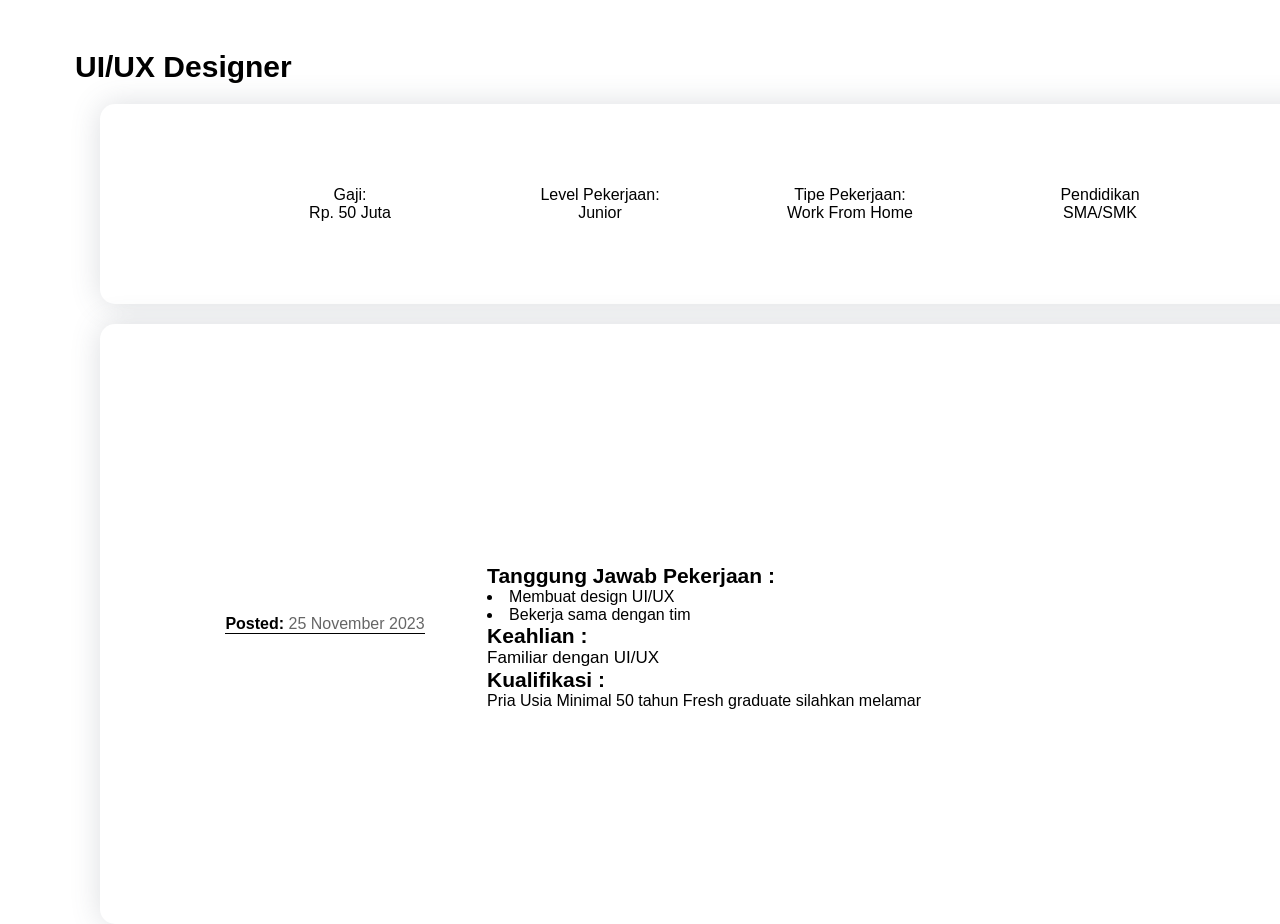
<file: Kelompok-8/content_area1.html>
<!DOCTYPE html>
<html lang="en">
<head>
    <meta charset="UTF-8">
    <meta name="viewport" content="width=device-width, initial-scale=1.0">
    <title>UI/UX Designer_PT Sayidul</title>
    <link rel="stylesheet" href="main.css" />
    <link rel="stylesheet" herf="index.html"/>
</head>
<body>
    <div class="header-loker">
        UI/UX Designer
    </div>
    <div class="container-loker">
        <div class="loker-konten">
            <p class="Label">Gaji:</p>
            <p class="Amount">Rp. 50 Juta</p>
        </div>
        <div class="loker-konten2">
            <p class="Label">Level Pekerjaan:</p>
            <p class="Amount">Junior</p>
        </div>
        <div class="loker-konten3">
            <p class="Label">Tipe Pekerjaan:</p>
            <p class="Amount">Work From Home</p>
        </div>
        <div class="loker-konten4">
            <p class="Label">Pendidikan</p>
            <p class="Amount">SMA/SMK</p>
        </div>
    </div>
    <div class="container-loker2">
        <div class="date-loker">
            <p>
                <span class="posted1">Posted:</span>
                <span class="date">25 November 2023</span>
            </p>
        </div>
        <div class="deskripsi-loker">
        <h4>Tanggung Jawab Pekerjaan : </h4>
<li>Membuat design UI/UX</li>
<li> Bekerja sama dengan tim</li>
<h4>Keahlian :</h4>
<p> Familiar dengan UI/UX</p>
<h4>Kualifikasi :</h4>
 Pria
Usia Minimal 50 tahun
Fresh graduate silahkan melamar
        </div>
    </div>
</body>
</html>
</file>
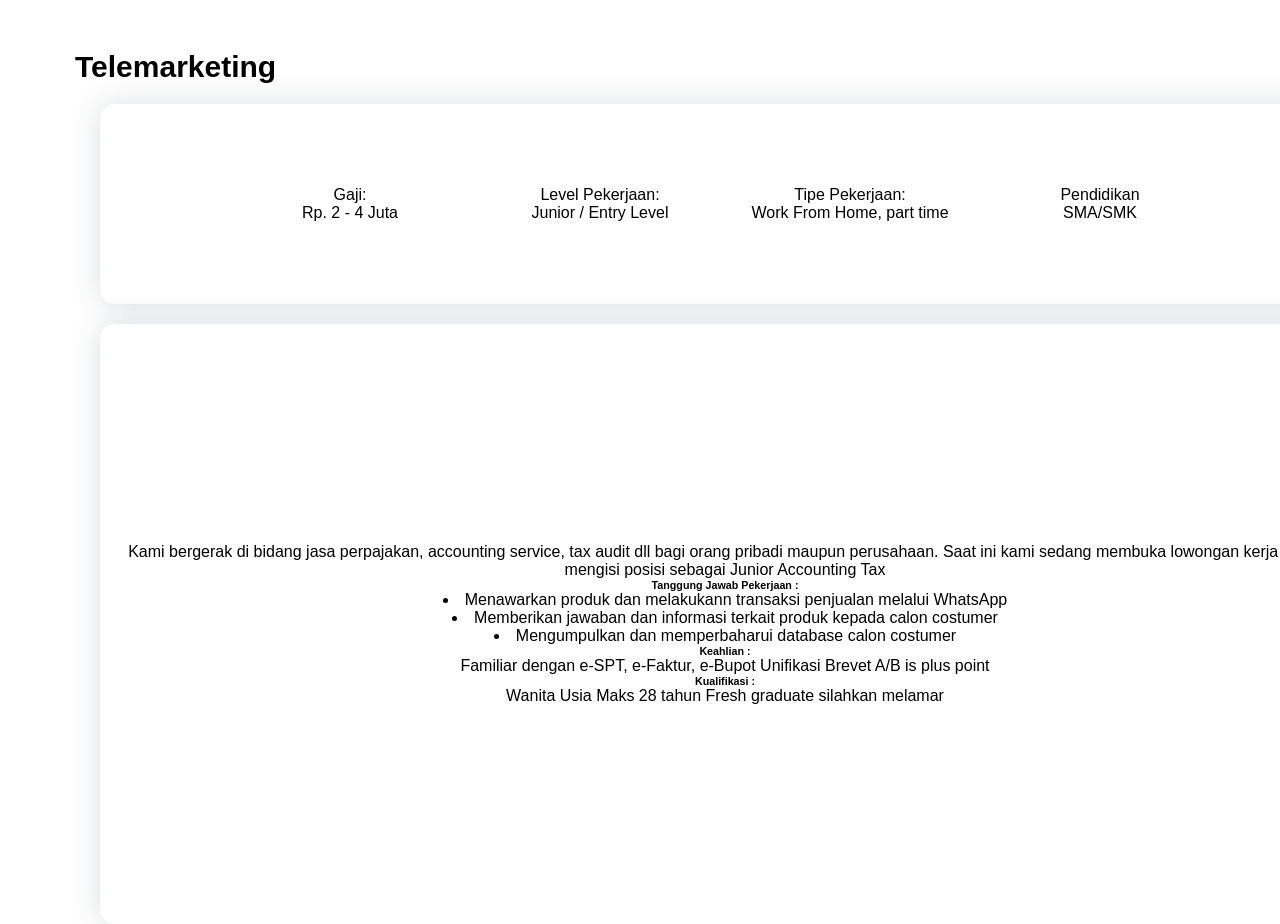
<file: Kelompok-8/content_area2.html>
<!DOCTYPE html>
<html lang="en">
<head>
    <meta charset="UTF-8">
    <meta name="viewport" content="width=device-width, initial-scale=1.0">
    <title>Telemarketing</title>
    <link rel="stylesheet" href="main.css" />
    <link rel="stylesheet" herf="index.html"/>
</head>
<body>
    <div class="header-loker">
        Telemarketing
    </div>
    <div class="container-loker">
        <div class="loker-konten">
            <p class="Label">Gaji:</p>
            <p class="Amount">Rp. 2 - 4 Juta</p>
        </div>
        <div class="loker-konten2">
            <p class="Label">Level Pekerjaan:</p>
            <p class="Amount">Junior / Entry Level</p>
        </div>
        <div class="loker-konten3">
            <p class="Label">Tipe Pekerjaan:</p>
            <p class="Amount">Work From Home, part time</p>
        </div>
        <div class="loker-konten4">
            <p class="Label">Pendidikan</p>
            <p class="Amount">SMA/SMK</p>
        </div>
    </div>
    <div class="container-loker2">
        <div class="date-loker">
        </div>
        <div>
        <p>Kami bergerak di bidang jasa perpajakan, accounting service, tax audit dll bagi orang pribadi maupun perusahaan. Saat ini kami sedang membuka lowongan kerja untuk mengisi posisi sebagai Junior Accounting Tax</p>
<h6>Tanggung Jawab Pekerjaan : </h6>
<li>Menawarkan produk dan melakukann transaksi penjualan melalui WhatsApp</li>
 <li>Memberikan jawaban dan informasi terkait produk kepada calon costumer</li>
 <li>Mengumpulkan dan memperbaharui database calon costumer</li>
<h6>Keahlian :</h6>
<p> Familiar dengan e-SPT, e-Faktur, e-Bupot Unifikasi Brevet A/B is plus point</p>
<h6>Kualifikasi :</h6>
 Wanita
Usia Maks 28 tahun
Fresh graduate silahkan melamar
        </div>
    </div>
</body>
</html>
</file>
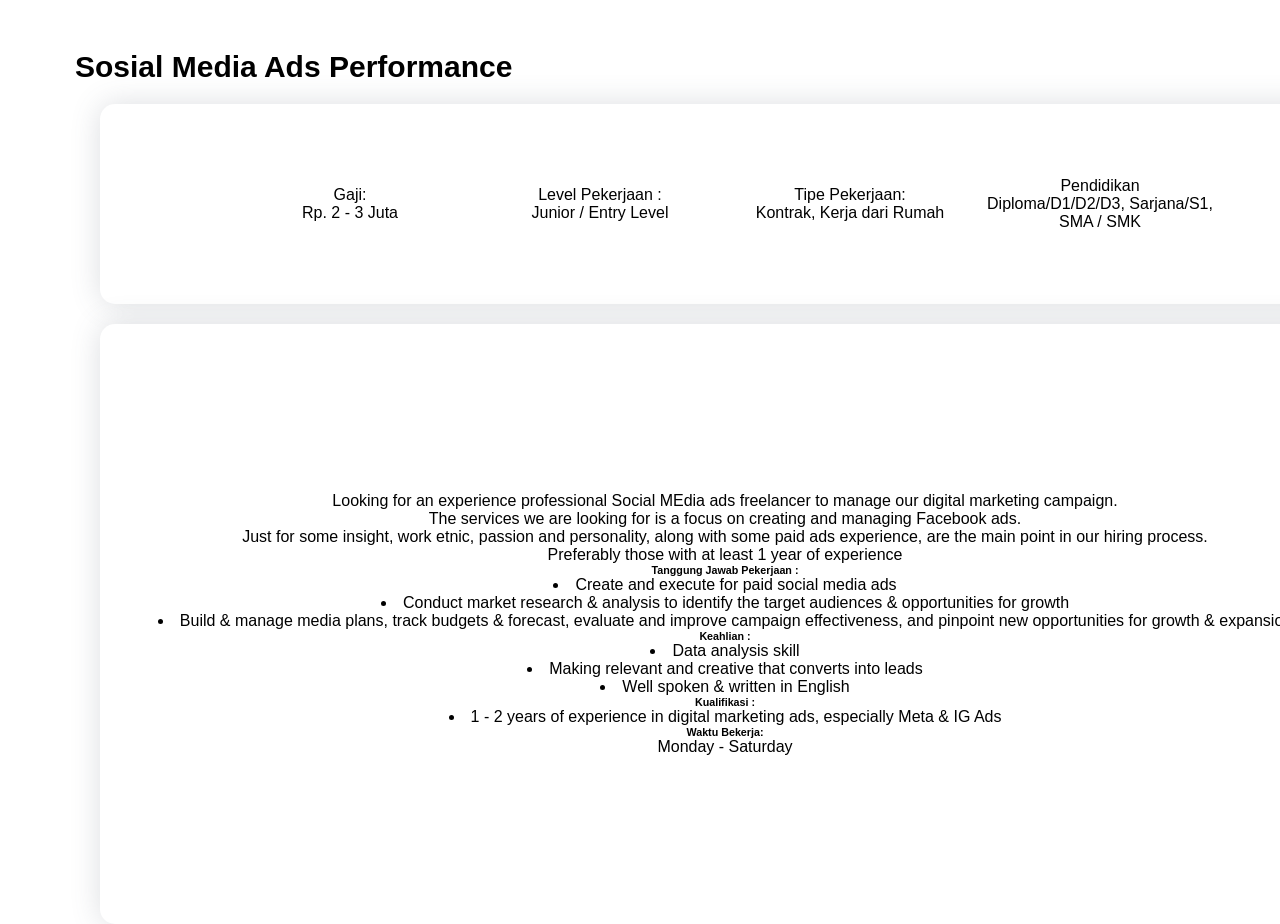
<file: Kelompok-8/content_area3.html>
<!DOCTYPE html>
<html lang="en">
<head>
    <meta charset="UTF-8">
    <meta name="viewport" content="width=device-width, initial-scale=1.0">
    <title>Sosial Media Ads Performance</title>
    <link rel="stylesheet" href="main.css" />
    <link rel="stylesheet" herf="index.html"/>
</head>
<body>
    <div class="header-loker">
        Sosial Media Ads Performance
    </div>
    <div class="container-loker">
        <div class="loker-konten">
            <p class="Label">Gaji:</p>
            <p class="Amount">Rp. 2 - 3 Juta</p>
        </div>
        <div class="loker-konten2">
            <p class="Label">Level Pekerjaan :</p>
            <p class="Amount">Junior / Entry Level</p>
        </div>
        <div class="loker-konten3">
            <p class="Label">Tipe Pekerjaan:</p>
            <p class="Amount">Kontrak, Kerja dari Rumah</p>
        </div>
        <div class="loker-konten4">
            <p class="Label">Pendidikan</p>
            <p class="Amount"> Diploma/D1/D2/D3, Sarjana/S1, SMA / SMK </p>
        </div>
    </div>
    <div class="container-loker2">
<div class="date-loker">
        </div>
    <div>
        <p>Looking for an experience professional Social MEdia ads freelancer to manage our  digital marketing campaign.<br>
            The services we are looking for is a focus on creating and managing Facebook ads. <br>
            Just for some insight, work etnic, passion and personality, along with some paid ads experience, are the main point in our hiring process.<br>
            Preferably those with at least 1 year of experience</p>
    <h6>Tanggung Jawab Pekerjaan : </h6>
        <li>Create and execute for paid social media ads</li>
        <li>Conduct market research & analysis to identify the target audiences & opportunities for growth</li>
        <li>Build & manage media plans, track budgets & forecast, evaluate and improve campaign effectiveness, and pinpoint new opportunities for growth & expansion</li>
    <h6>Keahlian :</h6>
        <li>Data analysis skill</li>
        <li>Making relevant and creative that converts into leads</li>
        <li>Well spoken & written in English</li>
    <h6>Kualifikasi :</h6>
        <li>1 - 2 years of experience in digital marketing ads, especially Meta & IG Ads</li>
    <h6>Waktu Bekerja:</h6>
    <p>Monday - Saturday</p>
        </div>
    </div>
</body>
</html>
</file>
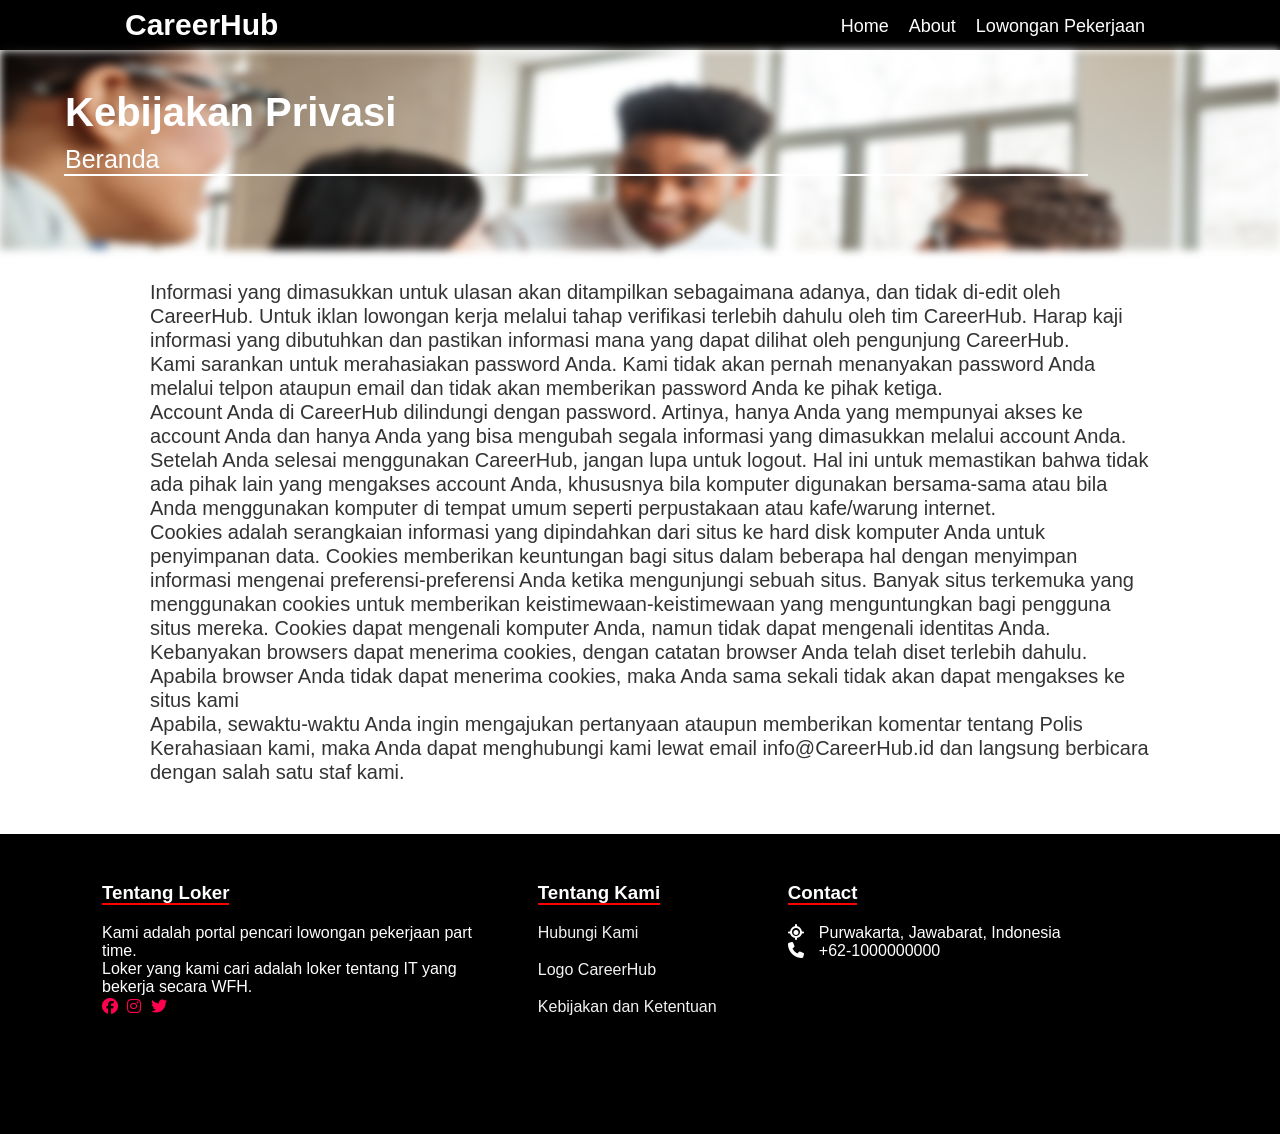
<file: Kelompok-8/Kebijakan Privasi.html>
<!DOCTYPE html>
<html lang="en">

<head>
    <meta charset="UTF-8">
    <meta name="viewport" content="width=device-width, initial-scale=1.0">
    <title>Hubungi kami</title>
    <link rel="stylesheet" href="main.css">
    <link rel="stylesheet" href="https://cdnjs.cloudflare.com/ajax/libs/font-awesome/6.5.1/css/all.min.css">
</head>

<body>
    <nav>
        <div class="nav">
            <h1>
                <a href="#CareerHub"></a>CareerHub</h1>
        </div>
        <ul>
            <li><a href="">Home</a></li>
            <li><a href="">About</a></li>
            <li><a href="">Lowongan Pekerjaan</a></li>
        </ul>
    </nav>
    <div class="container-KP">
        <img src="Images/img-2.jpg" alt="" class="img-kp">
        <div class="content-kp">
            <h1>Kebijakan Privasi</h1>
            <a href="index.html">Beranda</a>
        </div>
    </div>
    <div class="additional-text">
        <ol>
            <li>Informasi yang dimasukkan untuk ulasan akan ditampilkan sebagaimana adanya, dan tidak di-edit oleh CareerHub. Untuk iklan lowongan kerja melalui tahap verifikasi terlebih dahulu oleh tim CareerHub. Harap kaji informasi yang dibutuhkan dan
                pastikan informasi mana yang dapat dilihat oleh pengunjung CareerHub.</li>
            <li>Kami sarankan untuk merahasiakan password Anda. Kami tidak akan pernah menanyakan password Anda melalui telpon ataupun email dan tidak akan memberikan password Anda ke pihak ketiga.</li>
            <li>Account Anda di CareerHub dilindungi dengan password. Artinya, hanya Anda yang mempunyai akses ke account Anda dan hanya Anda yang bisa mengubah segala informasi yang dimasukkan melalui account Anda.</li>
            <li>Setelah Anda selesai menggunakan CareerHub, jangan lupa untuk logout. Hal ini untuk memastikan bahwa tidak ada pihak lain yang mengakses account Anda, khususnya bila komputer digunakan bersama-sama atau bila Anda menggunakan komputer di tempat
                umum seperti perpustakaan atau kafe/warung internet.</li>
            <li>Cookies adalah serangkaian informasi yang dipindahkan dari situs ke hard disk komputer Anda untuk penyimpanan data. Cookies memberikan keuntungan bagi situs dalam beberapa hal dengan menyimpan informasi mengenai preferensi-preferensi Anda
                ketika mengunjungi sebuah situs. Banyak situs terkemuka yang menggunakan cookies untuk memberikan keistimewaan-keistimewaan yang menguntungkan bagi pengguna situs mereka. Cookies dapat mengenali komputer Anda, namun tidak dapat mengenali
                identitas Anda. Kebanyakan browsers dapat menerima cookies, dengan catatan browser Anda telah diset terlebih dahulu. Apabila browser Anda tidak dapat menerima cookies, maka Anda sama sekali tidak akan dapat mengakses ke situs kami</li>
            <li>Apabila, sewaktu-waktu Anda ingin mengajukan pertanyaan ataupun memberikan komentar tentang Polis Kerahasiaan kami, maka Anda dapat menghubungi kami lewat email info@CareerHub.id dan langsung berbicara dengan salah satu staf kami.</li>
        </ol>
    </div>
    <footer>
        <div class="container-footer">
            <div class="row">
                <div class="col" id="company">
                    <h3><span style="border-bottom: 2px solid red;">Tentang Loker</span></h3>
                    <p>Kami adalah portal pencari lowongan pekerjaan part time. <br> Loker yang kami cari adalah loker tentang IT yang <br> bekerja secara WFH.
                        <div class="social">
                            <a href="https://www.facebook.com/ahmdsyd24/?locale=id_ID"><i class="fab fa-facebook"></i></a>
                            <a href="https://www.instagram.com/sayyiduliman/?utm_source=ig_web_button_share_sheet&igshid=OGQ5ZDc2ODk2ZA=="><i class="fab fa-instagram"></i></a>
                            <a href=""><i class="fab fa-twitter"></i></a>
                        </div>
                    </p>
                </div>
                <div class="col" id="Tentang Kami">
                    <h3><span style="border-bottom: 2px solid red;">Tentang Kami</span></h3>
                    <div class="links">
                        <a href="Hubungi-kami.html">Hubungi Kami</a><br>
                        <a href="Logo.html">Logo CareerHub</a><br>
                        <a href="Kebijakan Privasi.html">Kebijakan dan Ketentuan</a>
                    </div>
                </div>
                <div class="col" id="Contact">
                    <h3><span style="border-bottom: 2px solid red;">Contact</span></h3>
                    <div class="contact-details">
                        <i class="fa fa-location"></i>
                        <p>Purwakarta, Jawabarat, Indonesia</p>
                    </div>
                    <div class="contact-details">
                        <i class="fa fa-phone"></i>
                        <p>+62-1000000000</p>
                    </div>
                </div>
            </div>
    </footer>
</body>

</html>
</file>
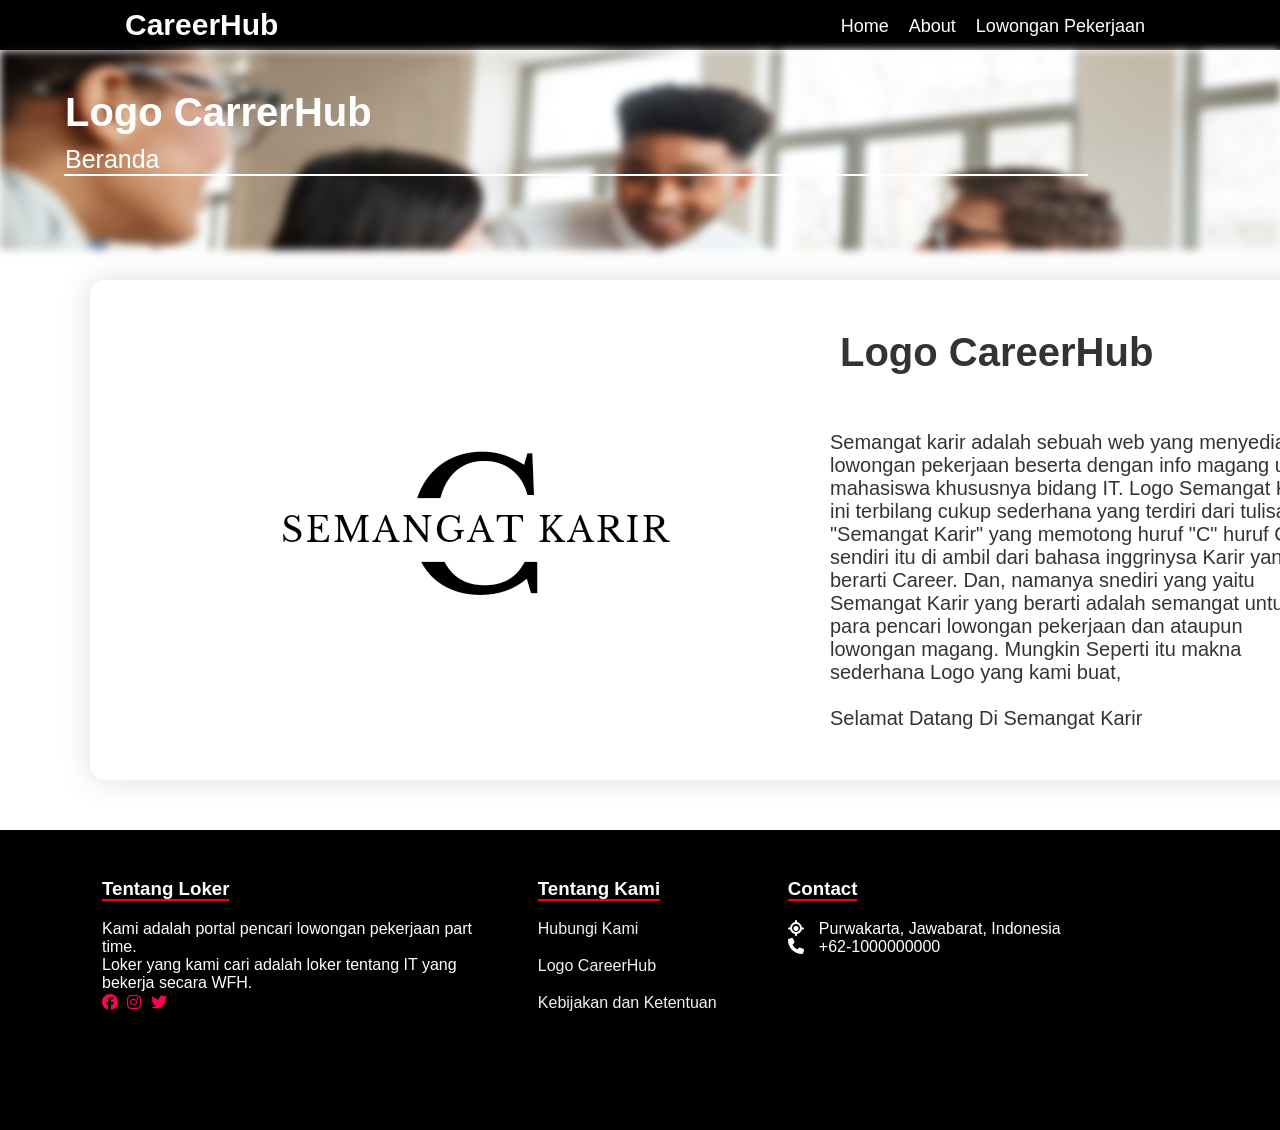
<file: Kelompok-8/Logo.html>
<!DOCTYPE html>
<html lang="en">

<head>
    <meta charset="UTF-8">
    <meta name="viewport" content="width=device-width, initial-scale=1.0">
    <title>Document</title>
    <link rel="stylesheet" href="main.css">
    <link rel="stylesheet" href="https://cdnjs.cloudflare.com/ajax/libs/font-awesome/6.5.1/css/all.min.css">
</head>

<body>
    <nav>
        <div class="nav">
            <h1>
                <a href="#CareerHub"></a>CareerHub</h1>
        </div>
        <ul>
            <li><a href="">Home</a></li>
            <li><a href="">About</a></li>
            <li><a href="">Lowongan Pekerjaan</a></li>
        </ul>
    </nav>
    <div class="container-KP">
        <img src="Images/img-2.jpg" alt="" class="img-kp">
        <div class="content-kp">
            <h1>Logo CarrerHub</h1>
            <a href="index.html">Beranda</a>
        </div>
    </div>
    <div class="container-logo">
        <div class="konten-area-logo1">
            <img src="Images/Semangat.png" alt="" class="logo-konten">
        </div>
        <div class="konten-area-logo2">
            <h1 class="h1-logo">Logo CareerHub</h1> <br> <br>
            <p>Semangat karir adalah sebuah web yang menyediakan lowongan pekerjaan beserta dengan info magang untuk mahasiswa khususnya bidang IT. Logo Semangat Karir ini terbilang cukup sederhana yang terdiri dari tulisan "Semangat Karir" yang memotong
                huruf "C" huruf C sendiri itu di ambil dari bahasa inggrinysa Karir yang berarti Career. Dan, namanya snediri yang yaitu Semangat Karir yang berarti adalah semangat untuk para pencari lowongan pekerjaan dan ataupun lowongan magang. Mungkin
                Seperti itu makna sederhana Logo yang kami buat,<br><br> Selamat Datang Di Semangat Karir</p>
        </div>
    </div>
    <footer>
        <div class="container-footer">
            <div class="row">
                <div class="col" id="company">
                    <h3><span style="border-bottom: 2px solid red;">Tentang Loker</span></h3>
                    <p>Kami adalah portal pencari lowongan pekerjaan part time. <br> Loker yang kami cari adalah loker tentang IT yang <br> bekerja secara WFH.
                        <div class="social">
                            <a href="https://www.facebook.com/ahmdsyd24/?locale=id_ID"><i class="fab fa-facebook"></i></a>
                            <a href="https://www.instagram.com/sayyiduliman/?utm_source=ig_web_button_share_sheet&igshid=OGQ5ZDc2ODk2ZA=="><i class="fab fa-instagram"></i></a>
                            <a href=""><i class="fab fa-twitter"></i></a>
                        </div>
                    </p>
                </div>
                <div class="col" id="Tentang Kami">
                    <h3><span style="border-bottom: 2px solid red;">Tentang Kami</span></h3>
                    <div class="links">
                        <a href="Hubungi-kami.html">Hubungi Kami</a><br>
                        <a href="Logo.html">Logo CareerHub</a><br>
                        <a href="Kebijakan Privasi.html">Kebijakan dan Ketentuan</a>
                    </div>
                </div>
                <div class="col" id="Contact">
                    <h3><span style="border-bottom: 2px solid red;">Contact</span></h3>
                    <div class="contact-details">
                        <i class="fa fa-location"></i>
                        <p>Purwakarta, Jawabarat, Indonesia</p>
                    </div>
                    <div class="contact-details">
                        <i class="fa fa-phone"></i>
                        <p>+62-1000000000</p>
                    </div>
                </div>
            </div>
    </footer>
</body>

</html>
</file>
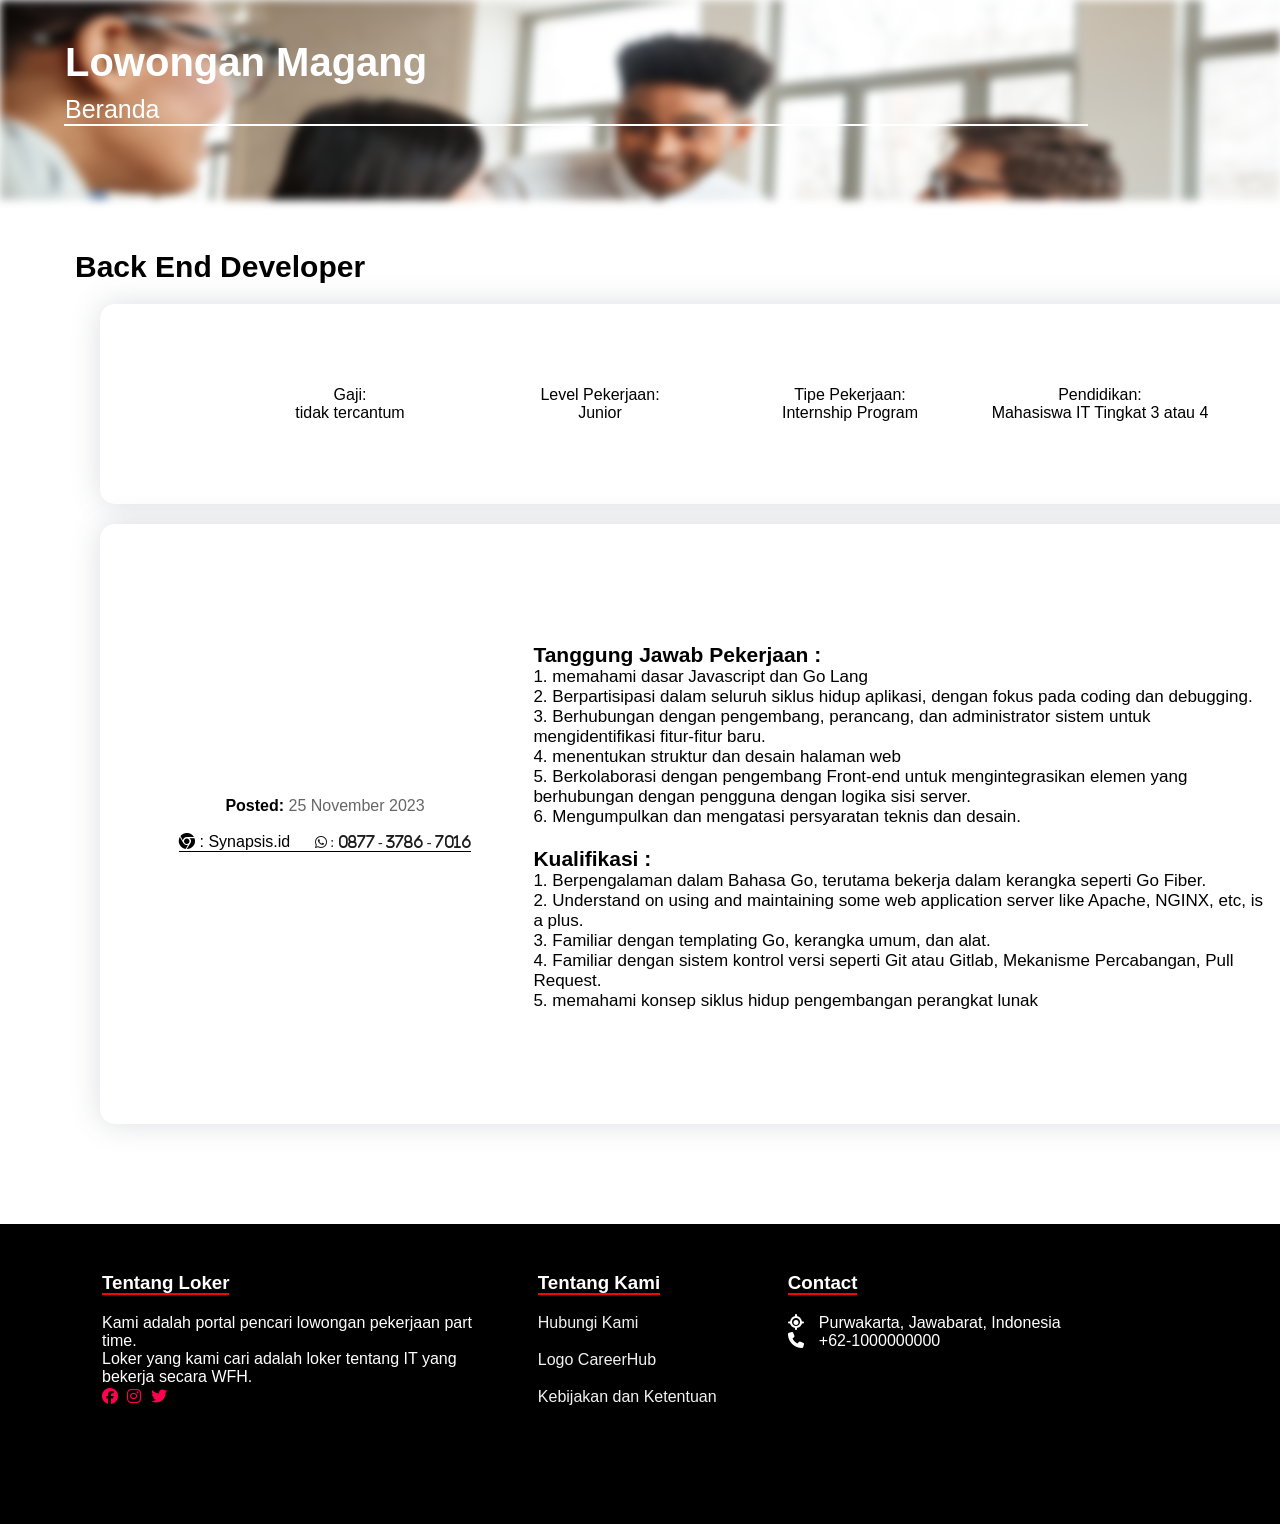
<file: Kelompok-8/loker-backend.html>
<!DOCTYPE html>
<html lang="en">

<head>
    <meta charset="UTF-8">
    <meta name="viewport" content="width=device-width, initial-scale=1.0">
    <title>Lowongan Pekerjaan</title>
    <link rel="stylesheet" href="main.css" />
    <link rel="stylesheet" href="https://cdnjs.cloudflare.com/ajax/libs/font-awesome/6.5.1/css/all.min.css">
</head>

<body>
    <div class="loker-beranda">
        <img src="Images/img-2.jpg" alt="" class="img-kp">
        <div class="content-kp">
            <h1>Lowongan Magang</h1>
            <a href="index.html">Beranda</a>
        </div>
    </div>
    <div class="header-loker">
        Back End Developer
    </div>
    <div class="container-loker">
        <div class="loker-konten">
            <p class="Label">Gaji:</p>
            <p class="Amount">tidak tercantum</p>
        </div>
        <div class="loker-konten2">
            <p class="Label">Level Pekerjaan:</p>
            <p class="Amount">Junior</p>
        </div>
        <div class="loker-konten3">
            <p class="Label">Tipe Pekerjaan:</p>
            <p class="Amount">Internship Program</p>
        </div>
        <div class="loker-konten4">
            <p class="Label">Pendidikan:</p>
            <p class="Amount">Mahasiswa IT Tingkat 3 atau 4</p>
        </div>
    </div>

    <div class="container-loker2">
        <div class="date-loker">
            <p>
                <span class="posted1">Posted:</span>
                <span class="date">25 November 2023</span> <br> <br>
                <i class="fab fa-chrome"></i> <a style="color: black; text-decoration: none; font-weight: 500; " href="https://recruitment.synapsis.id/back-end-engineer">: Synapsis.id <i class="fab fa-whatsapp icon-wa"> :       0877 - 3786 - 7016</i></a>
            </p>
        </div>
        <div class="deskripsi-loker">

            <!-- <p>Kami bergerak di bidang jasa perpajakan, accounting service, tax audit dll bagi orang pribadi maupun perusahaan. Saat ini kami sedang membuka lowongan kerja untuk mengisi posisi sebagai Junior Accounting Tax</p> -->
            <h4>Tanggung Jawab Pekerjaan : </h4>
            <p> 1. memahami dasar Javascript dan Go Lang <br> 2. Berpartisipasi dalam seluruh siklus hidup aplikasi, dengan fokus pada coding dan debugging. <br> 3. Berhubungan dengan pengembang, perancang, dan administrator sistem untuk mengidentifikasi
                fitur-fitur baru. <br> 4. menentukan struktur dan desain halaman web <br> 5. Berkolaborasi dengan pengembang Front-end untuk mengintegrasikan elemen yang berhubungan dengan pengguna dengan logika sisi server. <br> 6. Mengumpulkan dan mengatasi
                persyaratan teknis dan desain. <br> <br></p>
            <h4>Kualifikasi :</h4>
            <p> 1. Berpengalaman dalam Bahasa Go, terutama bekerja dalam kerangka seperti Go Fiber. <br> 2. Understand on using and maintaining some web application server like Apache, NGINX, etc, is a plus. <br>3. Familiar dengan templating Go, kerangka
                umum, dan alat. <br> 4. Familiar dengan sistem kontrol versi seperti Git atau Gitlab, Mekanisme Percabangan, Pull Request. <br> 5. memahami konsep siklus hidup pengembangan perangkat lunak <br> <br>
            </p>
        </div>
    </div>
    <footer>
        <div class="container-footer">
            <div class="row">
                <div class="col" id="company">
                    <h3><span style="border-bottom: 2px solid red;">Tentang Loker</span></h3>
                    <p>Kami adalah portal pencari lowongan pekerjaan part time. <br> Loker yang kami cari adalah loker tentang IT yang <br> bekerja secara WFH.
                        <div class="social">
                            <a href="https://www.facebook.com/ahmdsyd24/?locale=id_ID"><i class="fab fa-facebook"></i></a>
                            <a href="https://www.instagram.com/sayyiduliman/?utm_source=ig_web_button_share_sheet&igshid=OGQ5ZDc2ODk2ZA=="><i class="fab fa-instagram"></i></a>
                            <a href=""><i class="fab fa-twitter"></i></a>
                        </div>
                    </p>
                </div>
                <div class="col" id="Tentang Kami">
                    <h3><span style="border-bottom: 2px solid red;">Tentang Kami</span></h3>
                    <div class="links">
                        <a href="Hubungi-kami.html">Hubungi Kami</a><br>
                        <a href="Logo.html">Logo CareerHub</a><br>
                        <a href="Kebijakan Privasi.html">Kebijakan dan Ketentuan</a>
                    </div>
                </div>
                <div class="col" id="Contact">
                    <h3><span style="border-bottom: 2px solid red;">Contact</span></h3>
                    <div class="contact-details">
                        <i class="fa fa-location"></i>
                        <p>Purwakarta, Jawabarat, Indonesia</p>
                    </div>
                    <div class="contact-details">
                        <i class="fa fa-phone"></i>
                        <p>+62-1000000000</p>
                    </div>
                </div>
            </div>
    </footer>
</body>

</html>
</file>
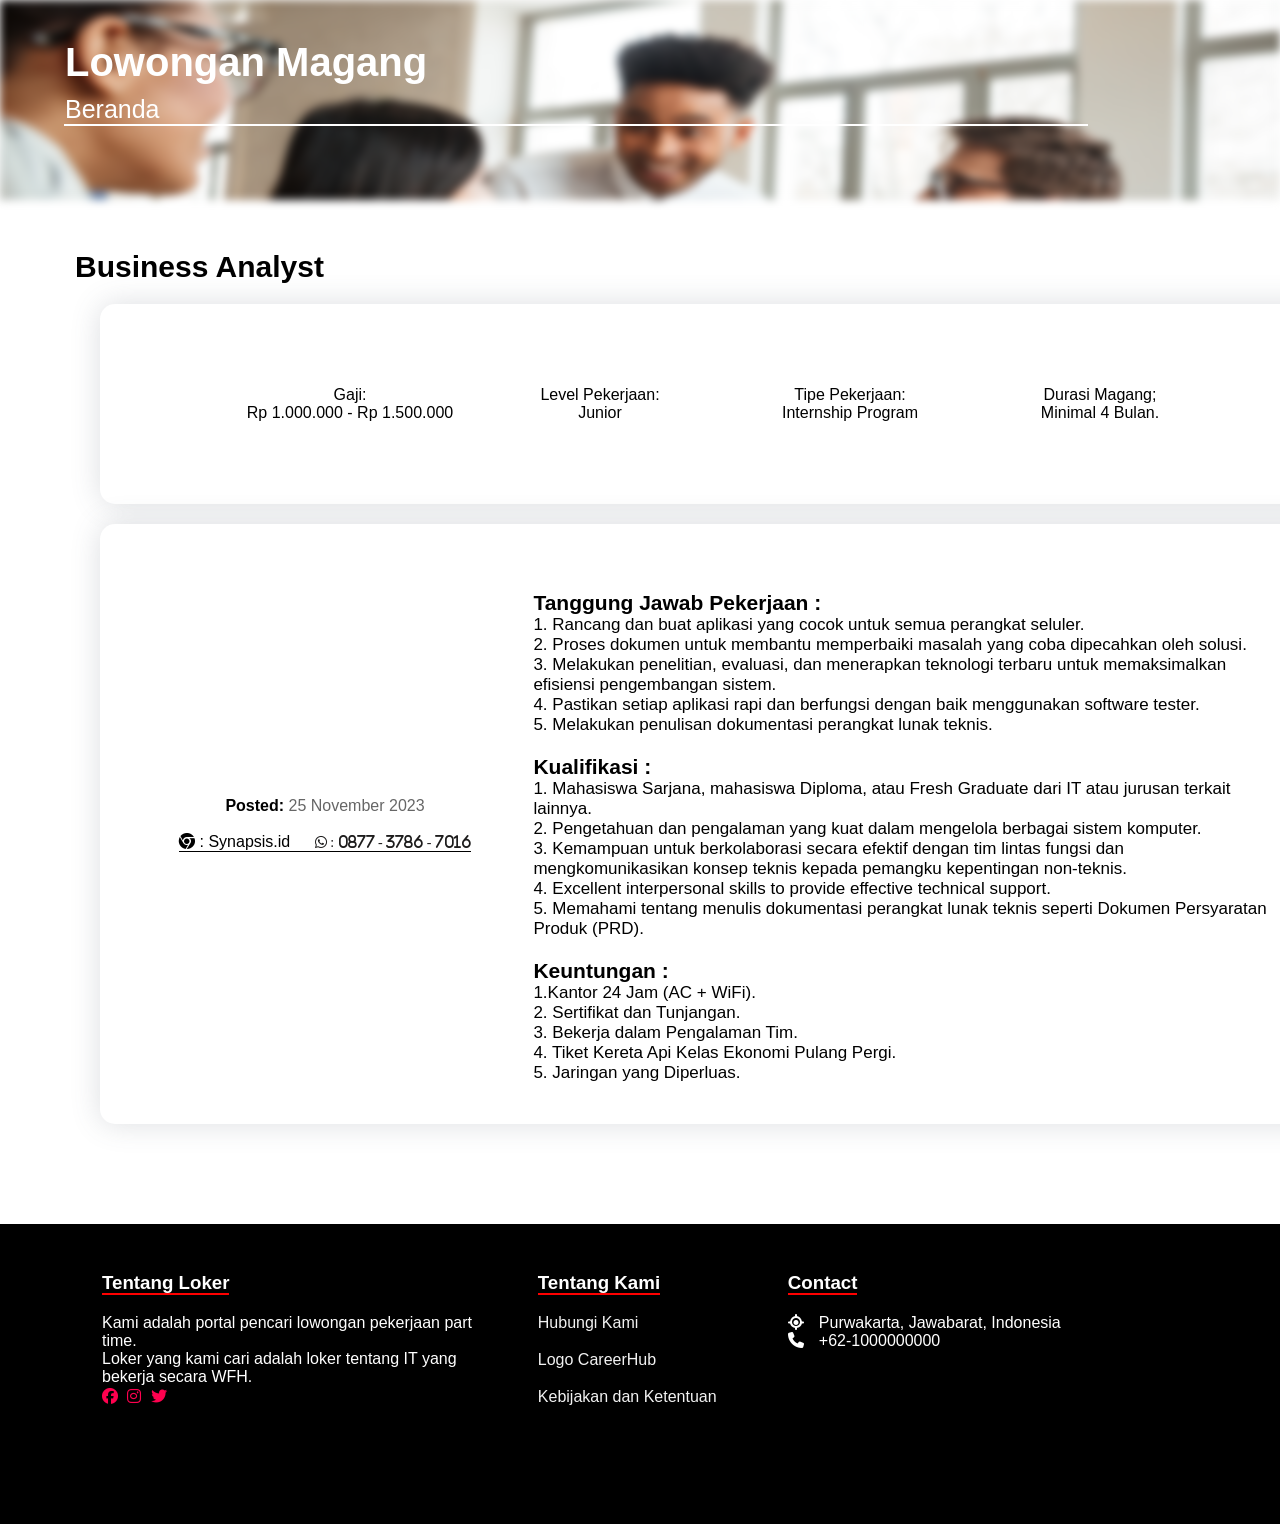
<file: Kelompok-8/loker-busines.html>
<!DOCTYPE html>
<html lang="en">

<head>
    <meta charset="UTF-8">
    <meta name="viewport" content="width=device-width, initial-scale=1.0">
    <title>Lowongan Pekerjaan</title>
    <link rel="stylesheet" href="main.css" />
    <link rel="stylesheet" href="https://cdnjs.cloudflare.com/ajax/libs/font-awesome/6.5.1/css/all.min.css">
</head>

<body>
    <div class="loker-beranda">
        <img src="Images/img-2.jpg" alt="" class="img-kp">
        <div class="content-kp">
            <h1>Lowongan Magang</h1>
            <a href="index.html">Beranda</a>
        </div>
    </div>
    <div class="header-loker">
        Business Analyst
    </div>
    <div class="container-loker">
        <div class="loker-konten">
            <p class="Label">Gaji:</p>
            <p class="Amount">Rp 1.000.000 - Rp 1.500.000</p>
        </div>
        <div class="loker-konten2">
            <p class="Label">Level Pekerjaan:</p>
            <p class="Amount">Junior</p>
        </div>
        <div class="loker-konten3">
            <p class="Label">Tipe Pekerjaan:</p>
            <p class="Amount">Internship Program</p>
        </div>
        <div class="loker-konten4">
            <p class="Label">Durasi Magang;</p>
            <p class="Amount">Minimal 4 Bulan.</p>
        </div>
    </div>

    <div class="container-loker2">
        <div class="date-loker">
            <p>
                <span class="posted1">Posted:</span>
                <span class="date">25 November 2023</span> <br> <br>
                <i class="fab fa-chrome"></i> <a style="color: black; text-decoration: none; font-weight: 500; " href="https://recruitment.synapsis.id/business-analyst-internship">: Synapsis.id <i class="fab fa-whatsapp icon-wa"> :       0877 - 3786 - 7016</i></a>
            </p>
        </div>
        <div class="deskripsi-loker">

            <!-- <p>Kami bergerak di bidang jasa perpajakan, accounting service, tax audit dll bagi orang pribadi maupun perusahaan. Saat ini kami sedang membuka lowongan kerja untuk mengisi posisi sebagai Junior Accounting Tax</p> -->
            <h4>Tanggung Jawab Pekerjaan : </h4>
            <p> 1. Rancang dan buat aplikasi yang cocok untuk semua perangkat seluler. <br> 2. Proses dokumen untuk membantu memperbaiki masalah yang coba dipecahkan oleh solusi. <br> 3. Melakukan penelitian, evaluasi, dan menerapkan teknologi terbaru untuk memaksimalkan efisiensi pengembangan sistem. <br> 4. Pastikan setiap aplikasi rapi dan berfungsi dengan baik menggunakan software tester. <br> 5. Melakukan penulisan dokumentasi perangkat lunak teknis. <br> <br></p>
            <h4>Kualifikasi :</h4>
            <p> 1. Mahasiswa Sarjana, mahasiswa Diploma, atau Fresh Graduate dari IT atau jurusan terkait lainnya. <br> 2. Pengetahuan dan pengalaman yang kuat dalam mengelola berbagai sistem komputer. <br>3. Kemampuan untuk berkolaborasi secara efektif dengan tim lintas fungsi dan mengkomunikasikan konsep teknis kepada pemangku kepentingan non-teknis. <br> 4. Excellent interpersonal skills to provide effective technical support. <br> 5. Memahami tentang menulis dokumentasi perangkat lunak teknis seperti Dokumen Persyaratan Produk (PRD). <br> <br>
            </p>
            <h4>Keuntungan :</h4>
            <p>1.Kantor 24 Jam (AC + WiFi). <br> 2. Sertifikat dan Tunjangan. <br> 3. Bekerja dalam Pengalaman Tim. <br> 4. Tiket Kereta Api Kelas Ekonomi Pulang Pergi. <br> 5. Jaringan yang Diperluas.</p>
        </div>
    </div>
    <footer>
        <div class="container-footer">
            <div class="row">
                <div class="col" id="company">
                    <h3><span style="border-bottom: 2px solid red;">Tentang Loker</span></h3>
                    <p>Kami adalah portal pencari lowongan pekerjaan part time. <br> Loker yang kami cari adalah loker tentang IT yang <br> bekerja secara WFH.
                        <div class="social">
                            <a href="https://www.facebook.com/ahmdsyd24/?locale=id_ID"><i class="fab fa-facebook"></i></a>
                            <a href="https://www.instagram.com/sayyiduliman/?utm_source=ig_web_button_share_sheet&igshid=OGQ5ZDc2ODk2ZA=="><i class="fab fa-instagram"></i></a>
                            <a href=""><i class="fab fa-twitter"></i></a>
                        </div>
                    </p>
                </div>
                <div class="col" id="Tentang Kami">
                    <h3><span style="border-bottom: 2px solid red;">Tentang Kami</span></h3>
                    <div class="links">
                        <a href="Hubungi-kami.html">Hubungi Kami</a><br>
                        <a href="Logo.html">Logo CareerHub</a><br>
                        <a href="Kebijakan Privasi.html">Kebijakan dan Ketentuan</a>
                    </div>
                </div>
                <div class="col" id="Contact">
                    <h3><span style="border-bottom: 2px solid red;">Contact</span></h3>
                    <div class="contact-details">
                        <i class="fa fa-location"></i>
                        <p>Purwakarta, Jawabarat, Indonesia</p>
                    </div>
                    <div class="contact-details">
                        <i class="fa fa-phone"></i>
                        <p>+62-1000000000</p>
                    </div>
                </div>
            </div>
    </footer>
</body>

</html>
</file>
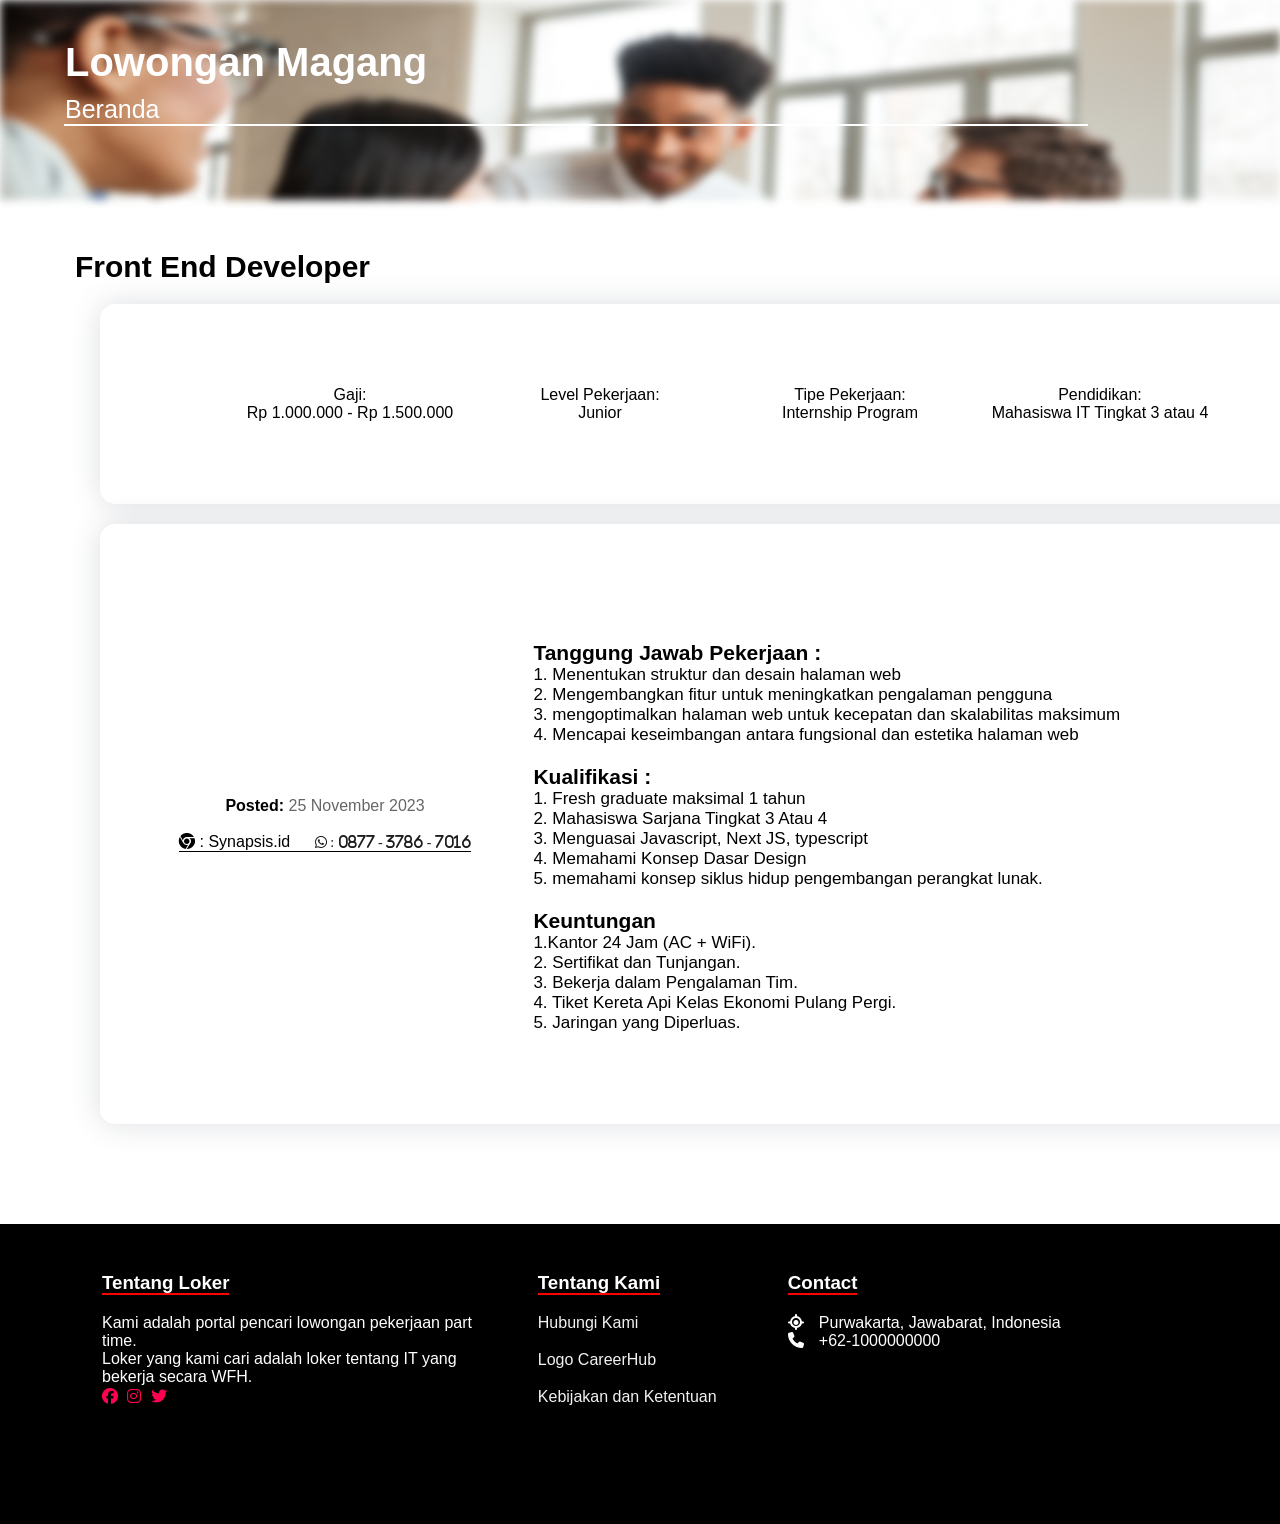
<file: Kelompok-8/loker-frontend.html>
<!DOCTYPE html>
<html lang="en">

<head>
    <meta charset="UTF-8">
    <meta name="viewport" content="width=device-width, initial-scale=1.0">
    <title>Lowongan Pekerjaan</title>
    <link rel="stylesheet" href="main.css" />
    <link rel="stylesheet" href="https://cdnjs.cloudflare.com/ajax/libs/font-awesome/6.5.1/css/all.min.css">
</head>

<body>
    <div class="loker-beranda">
        <img src="Images/img-2.jpg" alt="" class="img-kp">
        <div class="content-kp">
            <h1>Lowongan Magang</h1>
            <a href="index.html">Beranda</a>
        </div>
    </div>
    <div class="header-loker">
        Front End Developer
    </div>
    <div class="container-loker">
        <div class="loker-konten">
            <p class="Label">Gaji:</p>
            <p class="Amount">Rp 1.000.000 - Rp 1.500.000</p>
        </div>
        <div class="loker-konten2">
            <p class="Label">Level Pekerjaan:</p>
            <p class="Amount">Junior</p>
        </div>
        <div class="loker-konten3">
            <p class="Label">Tipe Pekerjaan:</p>
            <p class="Amount">Internship Program</p>
        </div>
        <div class="loker-konten4">
            <p class="Label">Pendidikan:</p>
            <p class="Amount">Mahasiswa IT Tingkat 3 atau 4</p>
        </div>
    </div>

    <div class="container-loker2">
        <div class="date-loker">
            <p>
                <span class="posted1">Posted:</span>
                <span class="date">25 November 2023</span> <br> <br>
                <i class="fab fa-chrome"></i> <a style="color: black; text-decoration: none; font-weight: 500; " href="https://recruitment.synapsis.id/front-end-engineer-internship">: Synapsis.id <i class="fab fa-whatsapp icon-wa"> :       0877 - 3786 - 7016</i></a>
            </p>

        </div>
        <div class="deskripsi-loker">

            <!-- <p>Kami bergerak di bidang jasa perpajakan, accounting service, tax audit dll bagi orang pribadi maupun perusahaan. Saat ini kami sedang membuka lowongan kerja untuk mengisi posisi sebagai Junior Accounting Tax</p> -->
            <h4>Tanggung Jawab Pekerjaan : </h4>
            <p> 1. Menentukan struktur dan desain halaman web <br> 2. Mengembangkan fitur untuk meningkatkan pengalaman pengguna <br> 3. mengoptimalkan halaman web untuk kecepatan dan skalabilitas maksimum <br> 4. Mencapai keseimbangan antara fungsional dan
                estetika halaman web <br><br></p>
            <h4>Kualifikasi :</h4>
            <p> 1. Fresh graduate maksimal 1 tahun <br> 2. Mahasiswa Sarjana Tingkat 3 Atau 4 <br>3. Menguasai Javascript, Next JS, typescript <br> 4. Memahami Konsep Dasar Design <br> 5. memahami konsep siklus hidup pengembangan perangkat lunak. <br> <br>
            </p>
            <h4>Keuntungan</h4>
            <p>1.Kantor 24 Jam (AC + WiFi). <br> 2. Sertifikat dan Tunjangan. <br> 3. Bekerja dalam Pengalaman Tim. <br> 4. Tiket Kereta Api Kelas Ekonomi Pulang Pergi. <br> 5. Jaringan yang Diperluas.</p>
        </div>
    </div>
    <footer>
        <div class="container-footer">
            <div class="row">
                <div class="col" id="company">
                    <h3><span style="border-bottom: 2px solid red;">Tentang Loker</span></h3>
                    <p>Kami adalah portal pencari lowongan pekerjaan part time. <br> Loker yang kami cari adalah loker tentang IT yang <br> bekerja secara WFH.
                        <div class="social">
                            <a href="https://www.facebook.com/ahmdsyd24/?locale=id_ID"><i class="fab fa-facebook"></i></a>
                            <a href="https://www.instagram.com/sayyiduliman/?utm_source=ig_web_button_share_sheet&igshid=OGQ5ZDc2ODk2ZA=="><i class="fab fa-instagram"></i></a>
                            <a href=""><i class="fab fa-twitter"></i></a>
                        </div>
                    </p>
                </div>
                <div class="col" id="Tentang Kami">
                    <h3><span style="border-bottom: 2px solid red;">Tentang Kami</span></h3>
                    <div class="links">
                        <a href="Hubungi-kami.html">Hubungi Kami</a><br>
                        <a href="Logo.html">Logo CareerHub</a><br>
                        <a href="Kebijakan Privasi.html">Kebijakan dan Ketentuan</a>
                    </div>
                </div>
                <div class="col" id="Contact">
                    <h3><span style="border-bottom: 2px solid red;">Contact</span></h3>
                    <div class="contact-details">
                        <i class="fa fa-location"></i>
                        <p>Purwakarta, Jawabarat, Indonesia</p>
                    </div>
                    <div class="contact-details">
                        <i class="fa fa-phone"></i>
                        <p>+62-1000000000</p>
                    </div>
                </div>
            </div>
    </footer>
</body>

</html>
</file>
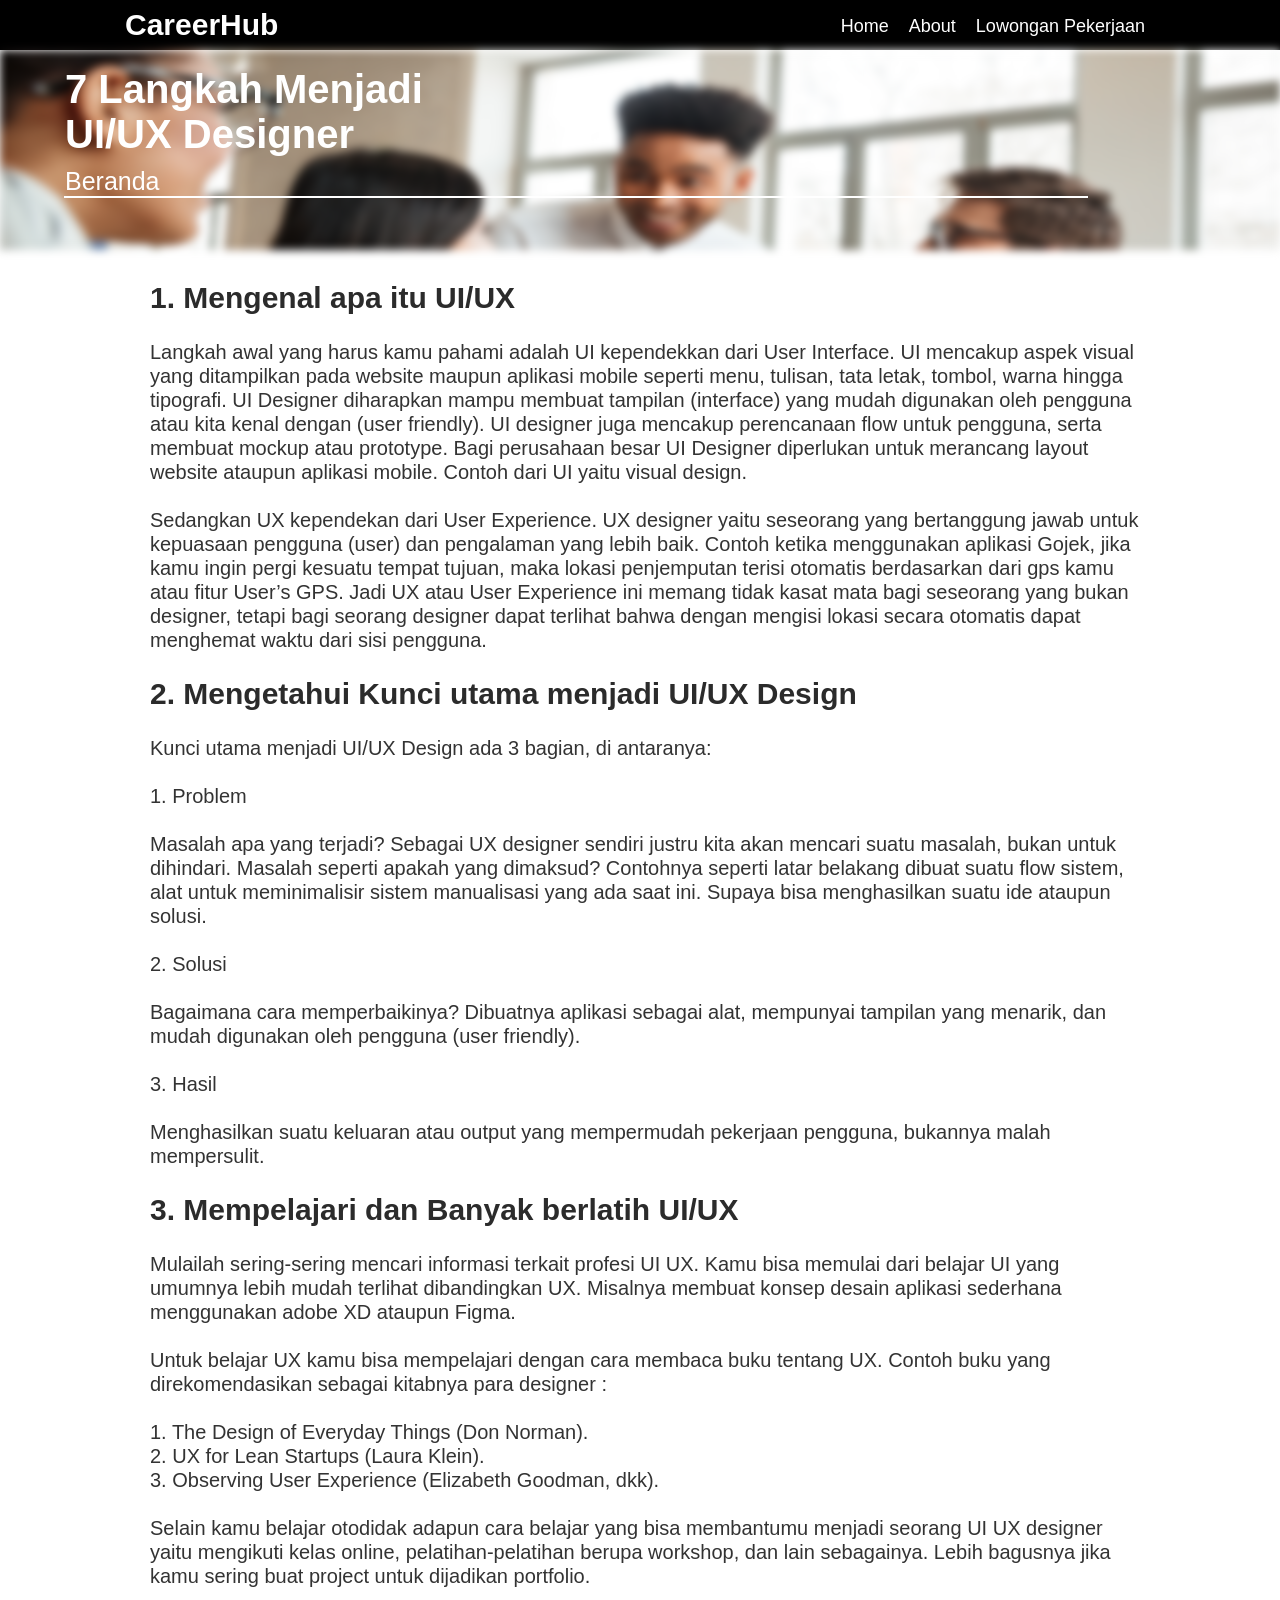
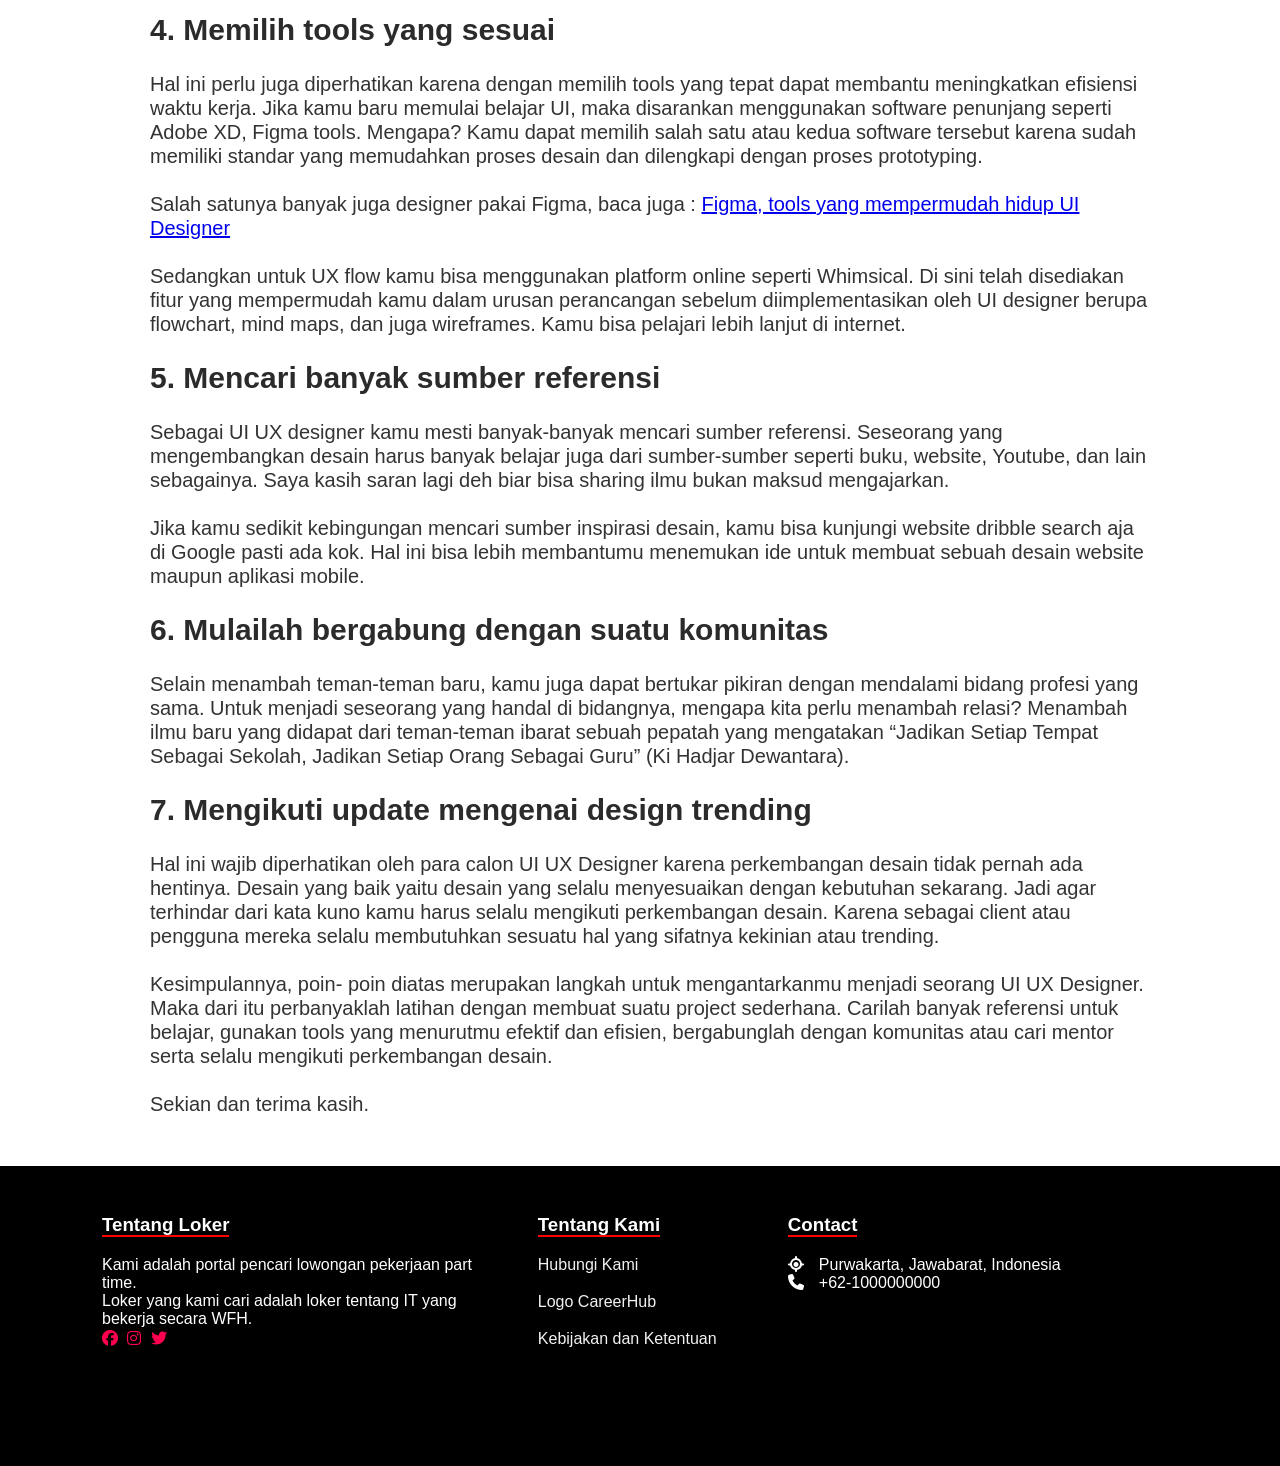
<file: Kelompok-8/tips-karier1.html>
<!DOCTYPE html>
<html lang="en">

<head>
    <meta charset="UTF-8">
    <meta name="viewport" content="width=device-width, initial-scale=1.0">
    <title>Document</title>
    <link rel="stylesheet" href="main.css">
    <link rel="stylesheet" href="https://cdnjs.cloudflare.com/ajax/libs/font-awesome/6.5.1/css/all.min.css">
</head>

<body>
    <nav>
        <div class="nav">
            <h1>
                <a href="#CareerHub"></a>CareerHub</h1>
        </div>
        <ul>
            <li><a href="">Home</a></li>
            <li><a href="">About</a></li>
            <li><a href="">Lowongan Pekerjaan</a></li>
        </ul>
    </nav>
    <div class="container-KP">
        <img src="Images/img-2.jpg" alt="" class="img-kp">
        <div class="content-kp">
            <h1>7 Langkah Menjadi <br> UI/UX Designer</h1>
            <a href="index.html">Beranda</a>
        </div>
    </div>
    <div class="additional-text">
        <ol>
            <li>
                <H2 class="header-additional">1. Mengenal apa itu UI/UX</H2>
                <p> <br>Langkah awal yang harus kamu pahami adalah UI kependekkan dari User Interface. UI mencakup aspek visual yang ditampilkan pada website maupun aplikasi mobile seperti menu, tulisan, tata letak, tombol, warna hingga tipografi. UI Designer
                    diharapkan mampu membuat tampilan (interface) yang mudah digunakan oleh pengguna atau kita kenal dengan (user friendly). UI designer juga mencakup perencanaan flow untuk pengguna, serta membuat mockup atau prototype. Bagi perusahaan
                    besar UI Designer diperlukan untuk merancang layout website ataupun aplikasi mobile. Contoh dari UI yaitu visual design. <br> <br> Sedangkan UX kependekan dari User Experience. UX designer yaitu seseorang yang bertanggung jawab untuk
                    kepuasaan pengguna (user) dan pengalaman yang lebih baik. Contoh ketika menggunakan aplikasi Gojek, jika kamu ingin pergi kesuatu tempat tujuan, maka lokasi penjemputan terisi otomatis berdasarkan dari gps kamu atau fitur User’s GPS.
                    Jadi UX atau User Experience ini memang tidak kasat mata bagi seseorang yang bukan designer, tetapi bagi seorang designer dapat terlihat bahwa dengan mengisi lokasi secara otomatis dapat menghemat waktu dari sisi pengguna. <br> <br></p>
                <H2 class="header-additional">2. Mengetahui Kunci utama menjadi UI/UX Design</H2>
                <p><br>Kunci utama menjadi UI/UX Design ada 3 bagian, di antaranya: <br> <br> 1. Problem <br> <br> Masalah apa yang terjadi? Sebagai UX designer sendiri justru kita akan mencari suatu masalah, bukan untuk dihindari. Masalah seperti apakah
                    yang dimaksud? Contohnya seperti latar belakang dibuat suatu flow sistem, alat untuk meminimalisir sistem manualisasi yang ada saat ini. Supaya bisa menghasilkan suatu ide ataupun solusi. <br> <br> 2. Solusi <br> <br> Bagaimana cara
                    memperbaikinya? Dibuatnya aplikasi sebagai alat, mempunyai tampilan yang menarik, dan mudah digunakan oleh pengguna (user friendly). <br> <br> 3. Hasil <br> <br> Menghasilkan suatu keluaran atau output yang mempermudah pekerjaan pengguna,
                    bukannya malah mempersulit. <br> <br></p>
                <H2 class="header-additional">3. Mempelajari dan Banyak berlatih UI/UX</H2>
                <p><br> Mulailah sering-sering mencari informasi terkait profesi UI UX. Kamu bisa memulai dari belajar UI yang umumnya lebih mudah terlihat dibandingkan UX. Misalnya membuat konsep desain aplikasi sederhana menggunakan adobe XD ataupun Figma.
                    <br> <br> Untuk belajar UX kamu bisa mempelajari dengan cara membaca buku tentang UX. Contoh buku yang direkomendasikan sebagai kitabnya para designer : <br> <br> 1. The Design of Everyday Things (Don Norman). <br> 2. UX for Lean Startups
                    (Laura Klein). <br> 3. Observing User Experience (Elizabeth Goodman, dkk). <br> <br> Selain kamu belajar otodidak adapun cara belajar yang bisa membantumu menjadi seorang UI UX designer yaitu mengikuti kelas online, pelatihan-pelatihan
                    berupa workshop, dan lain sebagainya. Lebih bagusnya jika kamu sering buat project untuk dijadikan portfolio. <br> <br>
                </p>
                <H2 class="header-additional">4. Memilih tools yang sesuai</H2>
                <p><br> Hal ini perlu juga diperhatikan karena dengan memilih tools yang tepat dapat membantu meningkatkan efisiensi waktu kerja. Jika kamu baru memulai belajar UI, maka disarankan menggunakan software penunjang seperti Adobe XD, Figma tools.
                    Mengapa? Kamu dapat memilih salah satu atau kedua software tersebut karena sudah memiliki standar yang memudahkan proses desain dan dilengkapi dengan proses prototyping. <br> <br> Salah satunya banyak juga designer pakai Figma, baca
                    juga :
                    <a href="https://www.dicoding.com/blog/figma-tools-yang-mempermudah-hidup-ui-designer/">Figma, tools yang mempermudah hidup UI Designer</a> <br> <br> Sedangkan untuk UX flow kamu bisa menggunakan platform online seperti Whimsical.
                    Di sini telah disediakan fitur yang mempermudah kamu dalam urusan perancangan sebelum diimplementasikan oleh UI designer berupa flowchart, mind maps, dan juga wireframes. Kamu bisa pelajari lebih lanjut di internet. <br> <br></p>
                <H2 class="header-additional">5. Mencari banyak sumber referensi</H2>
                <p><br> Sebagai UI UX designer kamu mesti banyak-banyak mencari sumber referensi. Seseorang yang mengembangkan desain harus banyak belajar juga dari sumber-sumber seperti buku, website, Youtube, dan lain sebagainya. Saya kasih saran lagi
                    deh biar bisa sharing ilmu bukan maksud mengajarkan. <br><br> Jika kamu sedikit kebingungan mencari sumber inspirasi desain, kamu bisa kunjungi website dribble search aja di Google pasti ada kok. Hal ini bisa lebih membantumu menemukan
                    ide untuk membuat sebuah desain website maupun aplikasi mobile. <br> <br></p>
                <H2 class="header-additional">6. Mulailah bergabung dengan suatu komunitas</H2>
                <p><br> Selain menambah teman-teman baru, kamu juga dapat bertukar pikiran dengan mendalami bidang profesi yang sama. Untuk menjadi seseorang yang handal di bidangnya, mengapa kita perlu menambah relasi? Menambah ilmu baru yang didapat dari
                    teman-teman ibarat sebuah pepatah yang mengatakan “Jadikan Setiap Tempat Sebagai Sekolah, Jadikan Setiap Orang Sebagai Guru” (Ki Hadjar Dewantara). <br> <br></p>
                <H2 class="header-additional">7. Mengikuti update mengenai design trending</H2>
                <p> <br> Hal ini wajib diperhatikan oleh para calon UI UX Designer karena perkembangan desain tidak pernah ada hentinya. Desain yang baik yaitu desain yang selalu menyesuaikan dengan kebutuhan sekarang. Jadi agar terhindar dari kata kuno kamu
                    harus selalu mengikuti perkembangan desain. Karena sebagai client atau pengguna mereka selalu membutuhkan sesuatu hal yang sifatnya kekinian atau trending. <br> <br> Kesimpulannya, poin- poin diatas merupakan langkah untuk mengantarkanmu
                    menjadi seorang UI UX Designer. Maka dari itu perbanyaklah latihan dengan membuat suatu project sederhana. Carilah banyak referensi untuk belajar, gunakan tools yang menurutmu efektif dan efisien, bergabunglah dengan komunitas atau
                    cari mentor serta selalu mengikuti perkembangan desain. <br> <br> Sekian dan terima kasih.</p>
            </li>
    </div>
    <footer>
        <div class="container-footer">
            <div class="row">
                <div class="col" id="company">
                    <h3><span style="border-bottom: 2px solid red;">Tentang Loker</span></h3>
                    <p>Kami adalah portal pencari lowongan pekerjaan part time. <br> Loker yang kami cari adalah loker tentang IT yang <br> bekerja secara WFH.
                        <div class="social">
                            <a href="https://www.facebook.com/ahmdsyd24/?locale=id_ID"><i class="fab fa-facebook"></i></a>
                            <a href="https://www.instagram.com/sayyiduliman/?utm_source=ig_web_button_share_sheet&igshid=OGQ5ZDc2ODk2ZA=="><i class="fab fa-instagram"></i></a>
                            <a href=""><i class="fab fa-twitter"></i></a>
                        </div>
                    </p>
                </div>
                <div class="col" id="Tentang Kami">
                    <h3><span style="border-bottom: 2px solid red;">Tentang Kami</span></h3>
                    <div class="links">
                        <a href="Hubungi-kami.html">Hubungi Kami</a><br>
                        <a href="Logo.html">Logo CareerHub</a><br>
                        <a href="Kebijakan Privasi.html">Kebijakan dan Ketentuan</a>
                    </div>
                </div>
                <div class="col" id="Contact">
                    <h3><span style="border-bottom: 2px solid red;">Contact</span></h3>
                    <div class="contact-details">
                        <i class="fa fa-location"></i>
                        <p>Purwakarta, Jawabarat, Indonesia</p>
                    </div>
                    <div class="contact-details">
                        <i class="fa fa-phone"></i>
                        <p>+62-1000000000</p>
                    </div>
                </div>
            </div>
    </footer>
</body>

</html>
</file>
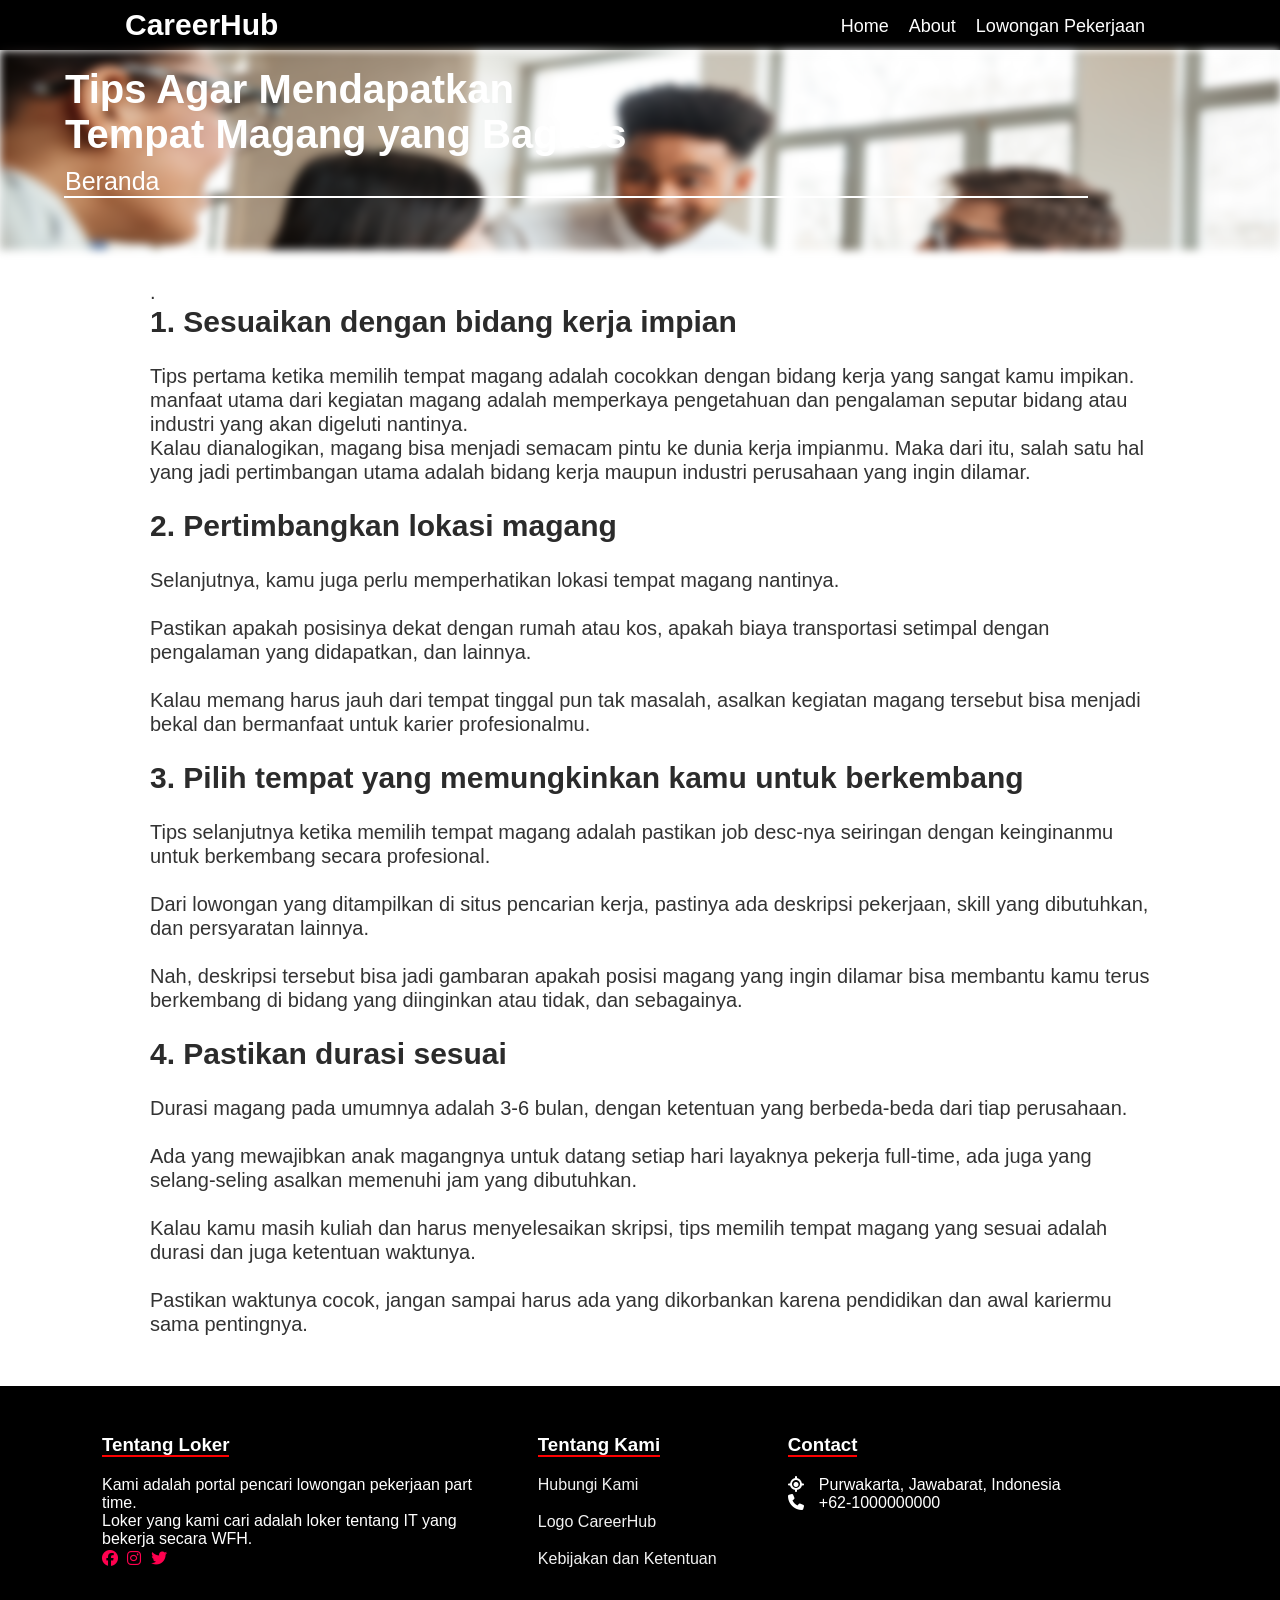
<file: Kelompok-8/tips-magang.html>
<!DOCTYPE html>
<html lang="en">

<head>
    <meta charset="UTF-8">
    <meta name="viewport" content="width=device-width, initial-scale=1.0">
    <title>Document</title>
    <link rel="stylesheet" href="main.css">
    <link rel="stylesheet" href="https://cdnjs.cloudflare.com/ajax/libs/font-awesome/6.5.1/css/all.min.css">
</head>

<body>
    <nav>
        <div class="nav">
            <h1>
                <a href="#CareerHub"></a>CareerHub</h1>
        </div>
        <ul>
            <li><a href="">Home</a></li>
            <li><a href="">About</a></li>
            <li><a href="">Lowongan Pekerjaan</a></li>
        </ul>
    </nav>
    <div class="container-KP">
        <img src="Images/img-2.jpg" alt="" class="img-kp">
        <div class="content-kp">
            <h1>Tips Agar Mendapatkan <br> Tempat Magang yang Baguss</h1>
            <a href="index.html">Beranda</a>
        </div>
    </div>
    <div class="additional-text">
        <ol>
            <li>. 
                <H2 class="header-additional">1. Sesuaikan dengan bidang kerja impian</H2>
                <p> <br>Tips pertama ketika memilih tempat magang adalah cocokkan dengan bidang kerja yang sangat kamu impikan. <br> manfaat utama dari kegiatan magang adalah memperkaya pengetahuan dan pengalaman seputar bidang atau industri yang akan digeluti nantinya. <br>
                    Kalau dianalogikan, magang bisa menjadi semacam pintu ke dunia kerja impianmu. Maka dari itu, salah satu hal yang jadi pertimbangan utama adalah bidang kerja maupun industri perusahaan yang ingin dilamar. <br> <br></p>
                <H2 class="header-additional">2. Pertimbangkan lokasi magang</H2>
                <p><br>Selanjutnya, kamu juga perlu memperhatikan lokasi tempat magang nantinya. <br> <br> Pastikan apakah posisinya dekat dengan rumah atau kos, apakah biaya transportasi setimpal dengan pengalaman yang didapatkan, dan lainnya.<br> <br> Kalau memang harus jauh dari tempat tinggal pun tak masalah, asalkan kegiatan magang tersebut bisa menjadi bekal dan bermanfaat untuk karier profesionalmu. <br> <br></p>
                <H2 class="header-additional">3. Pilih tempat yang memungkinkan kamu untuk berkembang</H2>
                <p><br> Tips selanjutnya ketika memilih tempat magang adalah pastikan job desc-nya seiringan dengan keinginanmu untuk berkembang secara profesional. <br> <br> Dari lowongan yang ditampilkan di situs pencarian kerja, pastinya ada deskripsi pekerjaan, skill yang dibutuhkan, dan persyaratan lainnya. <br> <br>Nah, deskripsi tersebut bisa jadi gambaran apakah posisi magang yang ingin dilamar bisa membantu kamu terus berkembang di bidang yang diinginkan atau tidak, dan sebagainya. <br> <br>
                </p>
                <H2 class="header-additional">4. Pastikan durasi sesuai</H2>
                <p><br> Durasi magang pada umumnya adalah 3-6 bulan, dengan ketentuan yang berbeda-beda dari tiap perusahaan. <br> <br> Ada yang mewajibkan anak magangnya untuk datang setiap hari layaknya pekerja full-time, ada juga yang selang-seling asalkan memenuhi jam yang dibutuhkan. <br> <br> Kalau kamu masih kuliah dan harus menyelesaikan skripsi, tips memilih tempat magang yang sesuai adalah durasi dan juga ketentuan waktunya. <br> <br> Pastikan waktunya cocok, jangan sampai harus ada yang dikorbankan karena pendidikan dan awal kariermu sama pentingnya.</p>
            </li>
    </div>
    <footer>
        <div class="container-footer">
            <div class="row">
                <div class="col" id="company">
                    <h3><span style="border-bottom: 2px solid red;">Tentang Loker</span></h3>
                    <p>Kami adalah portal pencari lowongan pekerjaan part time. <br> Loker yang kami cari adalah loker tentang IT yang <br> bekerja secara WFH.
                        <div class="social">
                            <a href="https://www.facebook.com/ahmdsyd24/?locale=id_ID"><i class="fab fa-facebook"></i></a>
                            <a href="https://www.instagram.com/sayyiduliman/?utm_source=ig_web_button_share_sheet&igshid=OGQ5ZDc2ODk2ZA=="><i class="fab fa-instagram"></i></a>
                            <a href=""><i class="fab fa-twitter"></i></a>
                        </div>
                    </p>
                </div>
                <div class="col" id="Tentang Kami">
                    <h3><span style="border-bottom: 2px solid red;">Tentang Kami</span></h3>
                    <div class="links">
                        <a href="Hubungi-kami.html">Hubungi Kami</a><br>
                        <a href="Logo.html">Logo CareerHub</a><br>
                        <a href="Kebijakan Privasi.html">Kebijakan dan Ketentuan</a>
                    </div>
                </div>
                <div class="col" id="Contact">
                    <h3><span style="border-bottom: 2px solid red;">Contact</span></h3>
                    <div class="contact-details">
                        <i class="fa fa-location"></i>
                        <p>Purwakarta, Jawabarat, Indonesia</p>
                    </div>
                    <div class="contact-details">
                        <i class="fa fa-phone"></i>
                        <p>+62-1000000000</p>
                    </div>
                </div>
            </div>
    </footer>
</body>
</html>
</file>
<file: Kelompok-8/main.css>
nav {
    display: flex;
    background-color: black;
    align-items: center;
    height: 50px;
    width: 100%;
    padding-left: 125px;
    padding-right: 125px;
    justify-content: space-between;
    font-size: 20px;
    color: white;
}

nav ul {
    display: flex;
    list-style: none;
}

nav ul li a {
    text-decoration: none;
    padding: 10px;
    font-size: 18px;
    color: white;
    font-weight: 450;
}

#content {
    float: left;
    width: 50%;
    padding-left: 20px;
}

* {
    box-sizing: border-box;
    margin: 0;
    padding: 0;
    font-family: 'Montserrat', sans-serif;
    s
}

.cover image {
    width: 100%;
    max-height: 900px;
    object-fit: cover;
    object-position: center;
    border-radius: 5px;
}

.featured-image {
    width: 100%;
    max-height: 300px;
    object-fit: cover;
    object-position: center;
    border-radius: 5px;
}

.card {
    box-shadow: 0 4px 8px 0 rgba(0, 0, 0, 0.2);
    transition: 1s;
    border-radius: 5px;
    padding: 20px;
    margin-top: 20px;
    margin-bottom: 20px;
}

.pad-kontainer {
    background-color: white;
    border-radius: 15px;
    display: flex;
    flex-direction: row;
    justify-content: center;
    align-items: center;
    width: 1400px;
    height: 500px;
    box-shadow: 0 0 30px rgba(78, 91, 104, 0.2);
    margin-top: 75px;
    text-align: center;
    cursor: pointer;
    margin-left: 45px;
    overflow: hidden;
}

.pad-kontainer2 {
    background-color: white;
    border-radius: 15px;
    display: flex;
    flex-direction: row;
    justify-content: center;
    align-items: center;
    width: 1400px;
    height: 650px;
    margin-top: 40px;
    margin-bottom: -40px;
    box-shadow: 0 0 30 px rgba(78, 91, 104, 0.2);
    text-align: center;
    margin-left: 35px;
}

.konten-area1 {
    display: inline-block;
    justify-content: center;
    align-items: center;
    align-content: center;
    width: 700px;
    height: 500px;
    z-index: 1;
}

.konten-area-1 {
    display: flex;
    justify-content: center;
    align-items: center;
    align-content: center;
    width: 500px;
    height: 100%;
    border: 1px solid rgb(0, 0, 0);
}

.konten-area-2 {
    display: flex;
    justify-content: center;
    align-items: center;
    align-content: center;
    width: 500px;
    height: 100%;
    border: 1px solid rgb(0, 0, 0);
}

.img-backend {
    width: 100%;
    height: 100%;
}

.konten-area-3 {
    display: flex;
    justify-content: center;
    align-items: center;
    align-content: center;
    width: 500px;
    height: 100%;
    border: 1px solid rgb(0, 0, 0);
}

.konten-area {
    width: 700px;
    height: 500px;
    /* justify-content: center; */
    margin-left: 20px;
    margin-right: 10px;
    align-items: center;
    display: flex;
    /* flex-direction: row; */
    transition: transform 0.5s ease-in-out;
}

.img-1 {
    width: 700px;
    height: 500px;
    border-radius: 15px;
}

.img-2 {
    width: 700px;
    height: 500px;
    border-radius: 15px;
    /* overflow: hidden; */
}

.img-3 {
    width: 700px;
    height: 500px;
    border-radius: 15px;
    overflow: hidden;
}

.p-k-a {
    margin-top: 300px;
}

#fa-chevron-right {
    font-size: 25px;
    margin-left: 5px;
}

.judul-pekerjaan {
    font-size: 26px;
    font-weight: bold;
    margin-bottom: 10px;
}

.deskripsi-pekerjaan {
    font-size: 15px;
    margin-bottom: 10px;
}

.header-text {
    font-weight: 800;
    font-size: 24px;
    margin-bottom: 10px;
    margin-top: 50px;
    margin-left: 75px;
    z-index: 3;
}


/* .sub-header-text {
    font-size: 18px;
} */


/* .header {
    text-align: center;
    margin-bottom: 50px;
    padding: 5px;
} */

.apply-now {
    background-color: navy;
    padding: 4px;
    margin-bottom: 10px;
}

.lana {
    margin-bottom: 10px;
}

.apply-now p {
    margin: 0;
    color: white;
}

.apply-now p:hover {
    cursor: pointer;
    text-decoration: underline;
}

.apply-button {
    background-color: white;
    border: none;
    padding: 10px 20px;
    margin-top: 10px;
}

.posted {
    display: flex;
    justify-content: space-between;
    align-items: center;
    margin-top: 20px;
}

.posted p {
    color: #888;
    margin: 0;
}

.apply-button {
    background-color: white;
    border: 1px solid navy;
    color: navy;
    padding: 6px 12px;
    border-radius: 4px;
    cursor: pointer;
}

.container-loker {
    background-color: white;
    border-radius: 15px;
    display: flex;
    flex-direction: row;
    justify-content: center;
    align-items: center;
    width: 1250px;
    height: 200px;
    box-shadow: 0 0 30px rgba(78, 91, 104, 0.2);
    margin-top: 20px;
    text-align: center;
    cursor: pointer;
    margin-left: 100px;
}

.loker-beranda {
    position: relative;
    display: flex;
    width: 100%;
    height: 200px;
    justify-content: center;
    align-items: center;
    z-index: 1;
}

.loker-konten {
    justify-content: center;
    align-items: center;
    align-content: center;
    width: 250px;
}

.loker-konten2 {
    justify-content: center;
    align-items: center;
    align-content: center;
    width: 250px;
}

.loker-konten3 {
    justify-content: center;
    align-items: center;
    align-content: center;
    width: 250px;
}

.loker-konten4 {
    justify-content: center;
    align-items: center;
    align-content: center;
    width: 250px;
}

.header-loker {
    font-weight: 800;
    font-size: 30px;
    margin-bottom: 10px;
    margin-top: 50px;
    margin-left: 75px;
}

.container-loker2 {
    background-color: white;
    border-radius: 15px;
    display: flex;
    flex-direction: row;
    justify-content: center;
    align-items: center;
    width: 1250px;
    height: 600px;
    box-shadow: 0 0 30px rgba(78, 91, 104, 0.2);
    margin-top: 20px;
    text-align: center;
    cursor: pointer;
    margin-left: 100px;
}

.date-loker {
    border-bottom: 1px solid black;
}

.deskripsi-loker {
    text-align: left;
    width: 800px;
    padding-left: 5%;
    padding-top: 2%;
}

.deskripsi-loker h4{
    font-size: 21px;
}

.deskripsi-loker p{
    font-size: 17px;
}

.posted1 {
    font-weight: bold;
    /* Membuat teks "Posted:" tebal */
    color: black;
    /* Memberikan warna hitam pada teks "Posted:" */
}

.date {
    color: #666;
    /* Memberikan warna abu-abu redup pada tanggal */
}

footer {
    background-color: black;
    margin-top: 100px;
    color: white;
    width: 100%;
    min-height: 300px;
    padding: 3rem 1rem;
}

.container-footer {
    max-width: 1140px;
    margin: 0 auto;
    display: flex;
    justify-content: center;
    align-items: center;
    flex-direction: column;
}

.row {
    display: flex;
    justify-content: space-between;
    /* align-items: center; */
}

.col {
    min-width: 250px;
    color: white;
    font-family: poppins;
    padding: 0 2rem;
}

.col h3 {
    color: white;
    margin-bottom: 20px;
    position: relative;
    cursor: pointer;
}

.col h3::after {
    content: '';
    height: 3px;
    width: 120px;
    bottom: 0;
    left: 0;
    transition: 0.3s ease;
}

.col h3:hover::after {
    width: 50px;
}

.col .social a i {
    color: #ff014fff;
    margin-top: 2px;
    margin-right: 5px;
    transition: 0.3s ease;
}

.col .social a i:hover {
    transform: scale(1.5);
    filter: grayscale(25);
}

.col .links a {
    display: block;
    text-decoration: none;
    color: #f2f2f2;
    margin-bottom: 1px;
    position: relative;
    transition: 0.3s ease;
}

.col .links a:before {
    content: '';
    height: 19px;
    width: 3px;
    position: absolute;
    top: 5px;
    left: -3px;
    background-color: #ff014fff;
    transition: 0.5s ease;
    opacity: 0;
}

.col .links a:hover::before {
    opacity: 1;
}

.col .links a:hover {
    transform: translateX(-8px);
    color: #ff014fff;
}

.col .contact-details {
    display: inline-flex;
    justify-content: space-between;
}

.col .contact-details i {
    margin-right: 15px;
}

.container-KP {
    position: relative;
    display: flex;
    width: 100%;
    height: 200px;
    justify-content: center;
    align-items: center;
    z-index: 1;
}

.img-kp {
    width: 100%;
    height: 200px;
    margin: auto;
    filter: blur(4px);
}

.content-kp {
    position: absolute;
    top: 0;
    left: 0;
    width: 100%;
    height: 100%;
    display: flex;
    flex-direction: column;
    justify-content: center;
    align-items: flex-start;
    text-align: left;
    z-index: 0;
}

.content-kp h1 {
    font-size: 40px;
    color: white;
    margin-bottom: 10px;
    margin-left: 65px;
}

.content-kp a {
    font-size: 25px;
    color: white;
    margin-left: 65px;
    text-decoration: none;
}

.content-kp::after {
    content: '';
    display: block;
    width: 80%;
    height: 2px;
    background-color: white;
    margin-left: 64px;
    margin-bottom: 35px;
}


/* ... Your existing styles ... */

.additional-text {
    margin-top: 30px;
    margin-bottom: -50px;
    /* Sesuaikan jarak dari container-KP */
    text-align: left;
    margin-left: 150px;
    max-width: 1300px;
}

.header-additional {
    color: rgb(43, 43, 43);
    font-size: 30px;
    font-weight: solid bold;
}

.additional-text ol {
    list-style-type: none;
    padding: 0;
}

.additional-text li {
    font-size: 20px;
    width: 1000px;
    line-height: 1.2;
    color: #333333;
    /* Sesuaikan warna teks sesuai kebutuhan */
}

.container-logo {
    background-color: white;
    border-radius: 15px;
    display: flex;
    flex-direction: row;
    justify-content: center;
    align-items: center;
    width: 1300px;
    height: 500px;
    box-shadow: 0 0 30px rgba(78, 91, 104, 0.2);
    margin-top: 30px;
    margin-bottom: -50px;
    cursor: pointer;
    margin-left: 90px;
    margin-right: 100px;
}

.konten-area-logo1 {
    display: flex;
    justify-content: center;
    align-items: center;
    align-content: center;
    width: 650px;
    height: 500px;
}

.konten-area-logo2 {
    display: flex;
    justify-content: left;
    align-items: left;
    align-content: left;
    width: 600px;
    height: 500px;
    margin-top: 80px;
    margin-left: 30px;
    flex-direction: column;
    max-width: 500px;
}

.logo-konten {
    width: 500px;
    height: 100%;
}

.konten-area-logo2 h1 {
    font-size: 40px;
    color: rgba(0, 0, 0, 0.8);
    margin: 0;
    padding: 10px;
    margin-bottom: 10px;
    margin-right: 40px;
}

.konten-area-logo2 p {
    font-size: 20px;
    color: rgba(0, 0, 0, 0.8);
}


/* .konten-area-logo2::after {
    content: '';
    display: block;
    width: 80%;
    height: 2px;
    background-color: white;
    margin-left: -220px;
    margin-bottom: 290px;
} */

.container-hk {
    background-color: white;
    border-radius: 15px;
    display: flex;
    flex-direction: row;
    justify-content: center;
    align-items: center;
    width: 1200px;
    height: 600px;
    box-shadow: 0 0 30px rgba(78, 91, 104, 0.2);
    margin-top: 30px;
    margin-bottom: -50px;
    cursor: pointer;
    margin-left: 140px;
    margin-right: 100px;
    border-radius: 5px;
}

.konten-area-hk1 {
    width: 600px;
    height: 600px;
    margin-left: 80px;
    margin-top: 100px;
    text-align: left;
    align-items: left;
    align-content: left;
}

.konten-area-hk2 {
    display: flex;
    justify-content: left;
    align-items: left;
    align-content: left;
    width: 600px;
    height: 600px;
    margin-top: 100px;
    margin-left: 100px;
    z-index: 3;
}

.header-hk h2 {
    color: #585656;
    font-weight: bold;
    margin-bottom: 20px;
    font-size: 34px;
}

.header-hk p {
    font-size: 18px;
}

.poto-profil {
    height: 75px;
    width: 75px;
    border-radius: 50%;
    margin-top: 25px;
}

.kontak-konten {
    width: 400px;
    height: 120px;
    margin-top: 20px;
    display: flex;
    flex-direction: row;
    justify-content: center;
    align-items: center;
    text-align: center;
}

.kontak-konten-1 {
    height: 100%;
    width: 150px;
    justify-content: center;
    align-items: center;
    align-content: center;
}

.kontak-konten-2 {
    height: 100%;
    width: 250px;
    justify-content: left;
    align-items: left;
    align-content: left;
    display: flex;
    flex-direction: column;
}

.nama-kontak {
    display: flex;
    align-items: left;
    align-content: left;
    margin-top: 10px;
    margin-left: 10px;
    font-size: 16px;
}

.profil-container {
    margin-right: 90px;
    margin-top: 7px;
}

.instagram-icon {
    font-size: 20px;
    margin-right: 20px;
    margin-top: 5px;
}

.whatsapp-icon {
    font-size: 20px;
    margin-right: 20px;
}

.whatsapp-number {
    font-size: 16px;
}

.instagram-text {
    font: 16px;
    width: 50px;
}

.kontak-konten-ke2 {
    width: 400px;
    height: 120px;
    margin-top: 20px;
    display: flex;
    flex-direction: row;
    justify-content: center;
    align-items: center;
    text-align: center;
}

.kontak-konten-1-1 {
    height: 100%;
    width: 150px;
    justify-content: center;
    align-items: center;
    align-content: center;
}

.kontak-konten-2-1 {
    height: 100%;
    width: 250px;
    justify-content: left;
    align-items: left;
    align-content: left;
    display: flex;
    flex-direction: column;
}

.nama-kontak-1 {
    display: flex;
    align-items: left;
    align-content: left;
    margin-top: 10px;
    margin-left: 10px;
    font-size: 16px;
}

.profil-container-1 {
    margin-right: 90px;
    margin-top: 7px;
}

.instagram-icon-1 {
    font-size: 20px;
    margin-right: 25px;
    margin-top: 5px;
    max-width: 20px;
}

.whatsapp-icon-1 {
    font-size: 20px;
    margin-right: 20px;
    max-width: 20px;
}

.whatsapp-number-1 {
    font-size: 16px;
}

.instagram-text-1-2 {
    font: 16px;
    margin-right: 15px;
}

.kontak-konten-ke2-1 {
    width: 400px;
    height: 120px;
    margin-top: 20px;
    display: flex;
    flex-direction: row;
    justify-content: center;
    align-items: center;
    text-align: center;
}

.kontak-konten-1-1-1 {
    height: 100%;
    width: 150px;
    justify-content: center;
    align-items: center;
    align-content: center;
}

.kontak-konten-2-1-1 {
    height: 100%;
    width: 250px;
    justify-content: left;
    align-items: left;
    align-content: left;
    display: flex;
    flex-direction: column;
}

.nama-kontak-1-1 {
    display: flex;
    align-items: left;
    align-content: left;
    margin-top: 10px;
    margin-left: 10px;
    font-size: 16px;
}

.profil-container-1-1 {
    margin-right: 90px;
    margin-top: 7px;
}

.instagram-icon-1-1 {
    font-size: 20px;
    margin-right: 30px;
    margin-top: 5px;
    max-width: 20px;
}

.whatsapp-icon-1-1 {
    font-size: 20px;
    margin-right: 20px;
    max-width: 20px;
}

.whatsapp-number-1-1 {
    font-size: 16px;
}

.instagram-text-1-1 {
    font: 16px;
}

input,
textarea {
    background-color: #d3d3d3;
    border: none;
    padding: 13px 15px;
    margin: 12px 0;
    width: 95%;
    font-size: 0.9rem;
}

input:focus,
textarea:focus {
    outline: 2px solid rgb(0, 0, 0);
}

.bt-class {
    border-radius: 20px;
    border: 1px solid rgb(0, 0, 0);
    background-color: rgb(0, 0, 0);
    color: #ffffff;
    font-size: 12px;
    font-weight: bold;
    padding: 12px 45px;
    letter-spacing: 1px;
    text-transform: uppercase;
    transition: transform 80ms ease-out;
}

.bt-class:hover {
    opacity: 0.7;
}

.icon-wa {
    margin-left: 20px;
    font-size: 14px;
    font-weight: 500;
    color: #1d1c1c;
}
</file>
